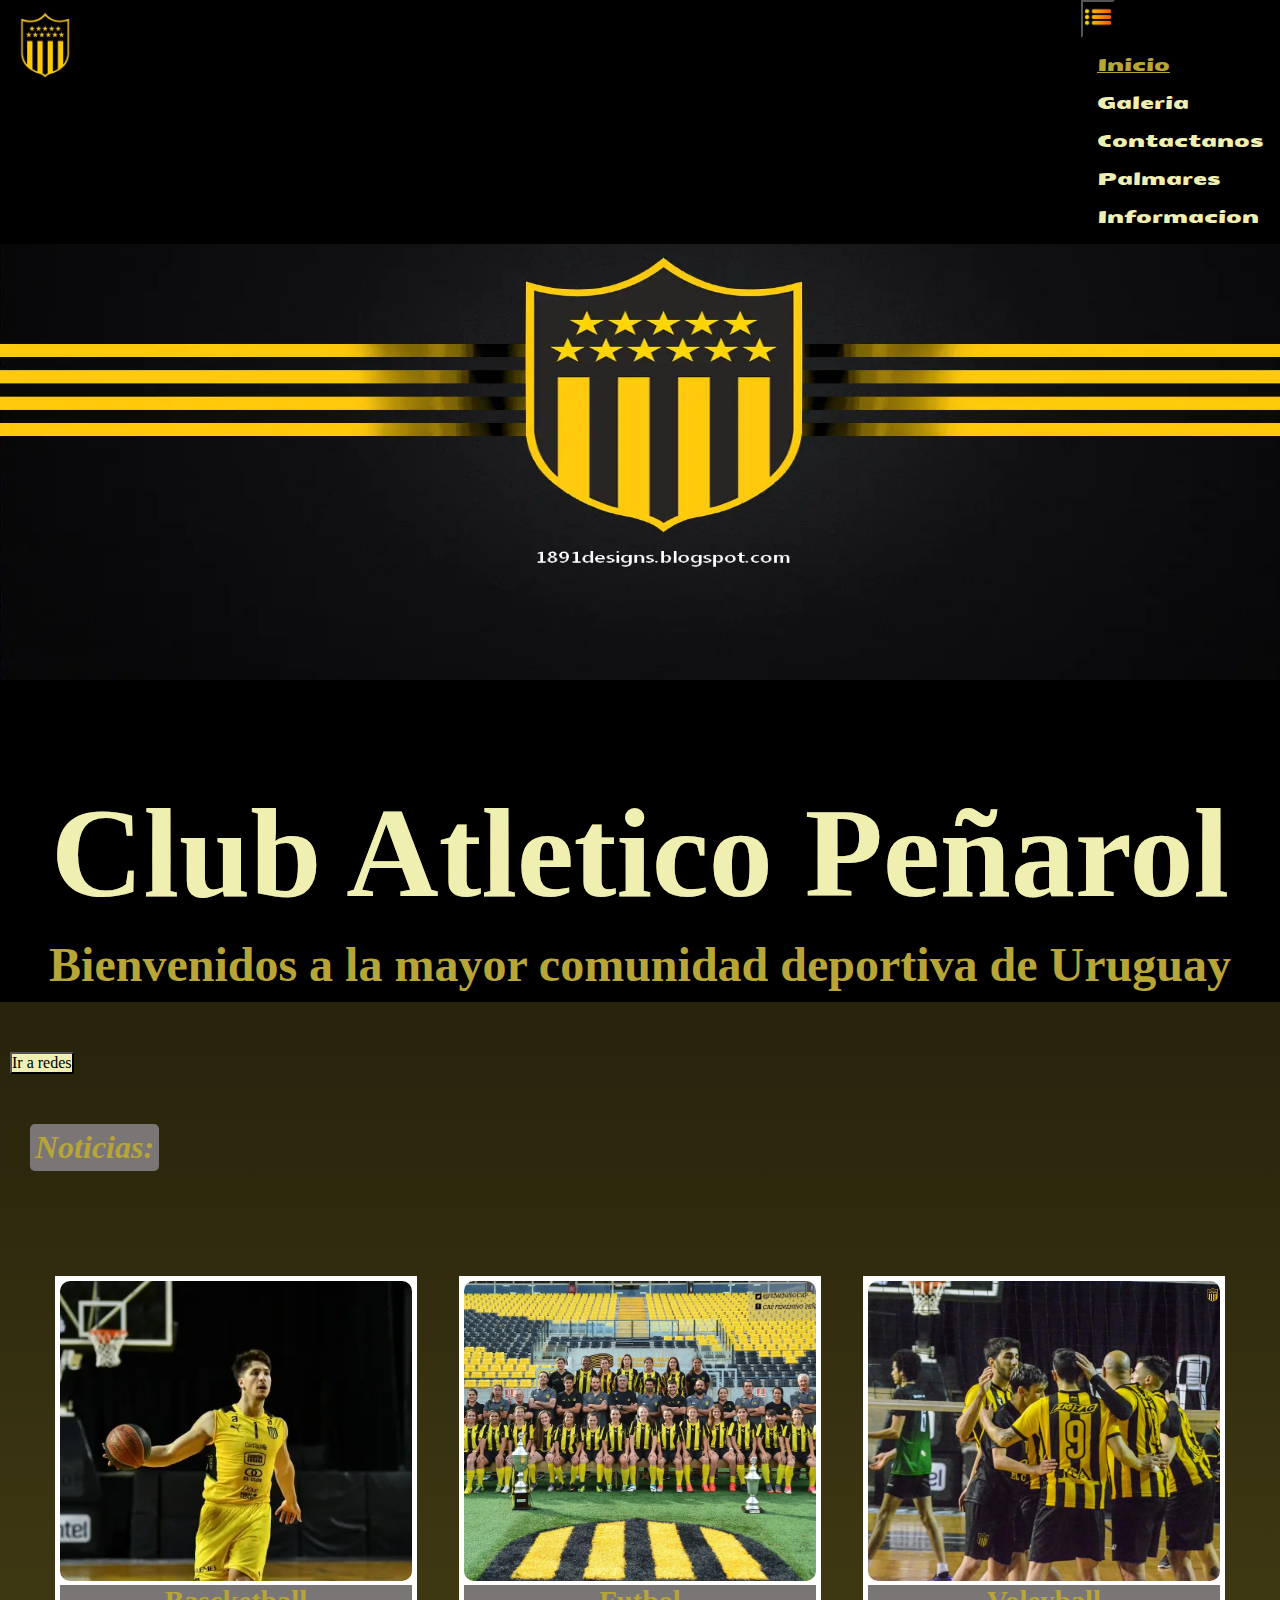
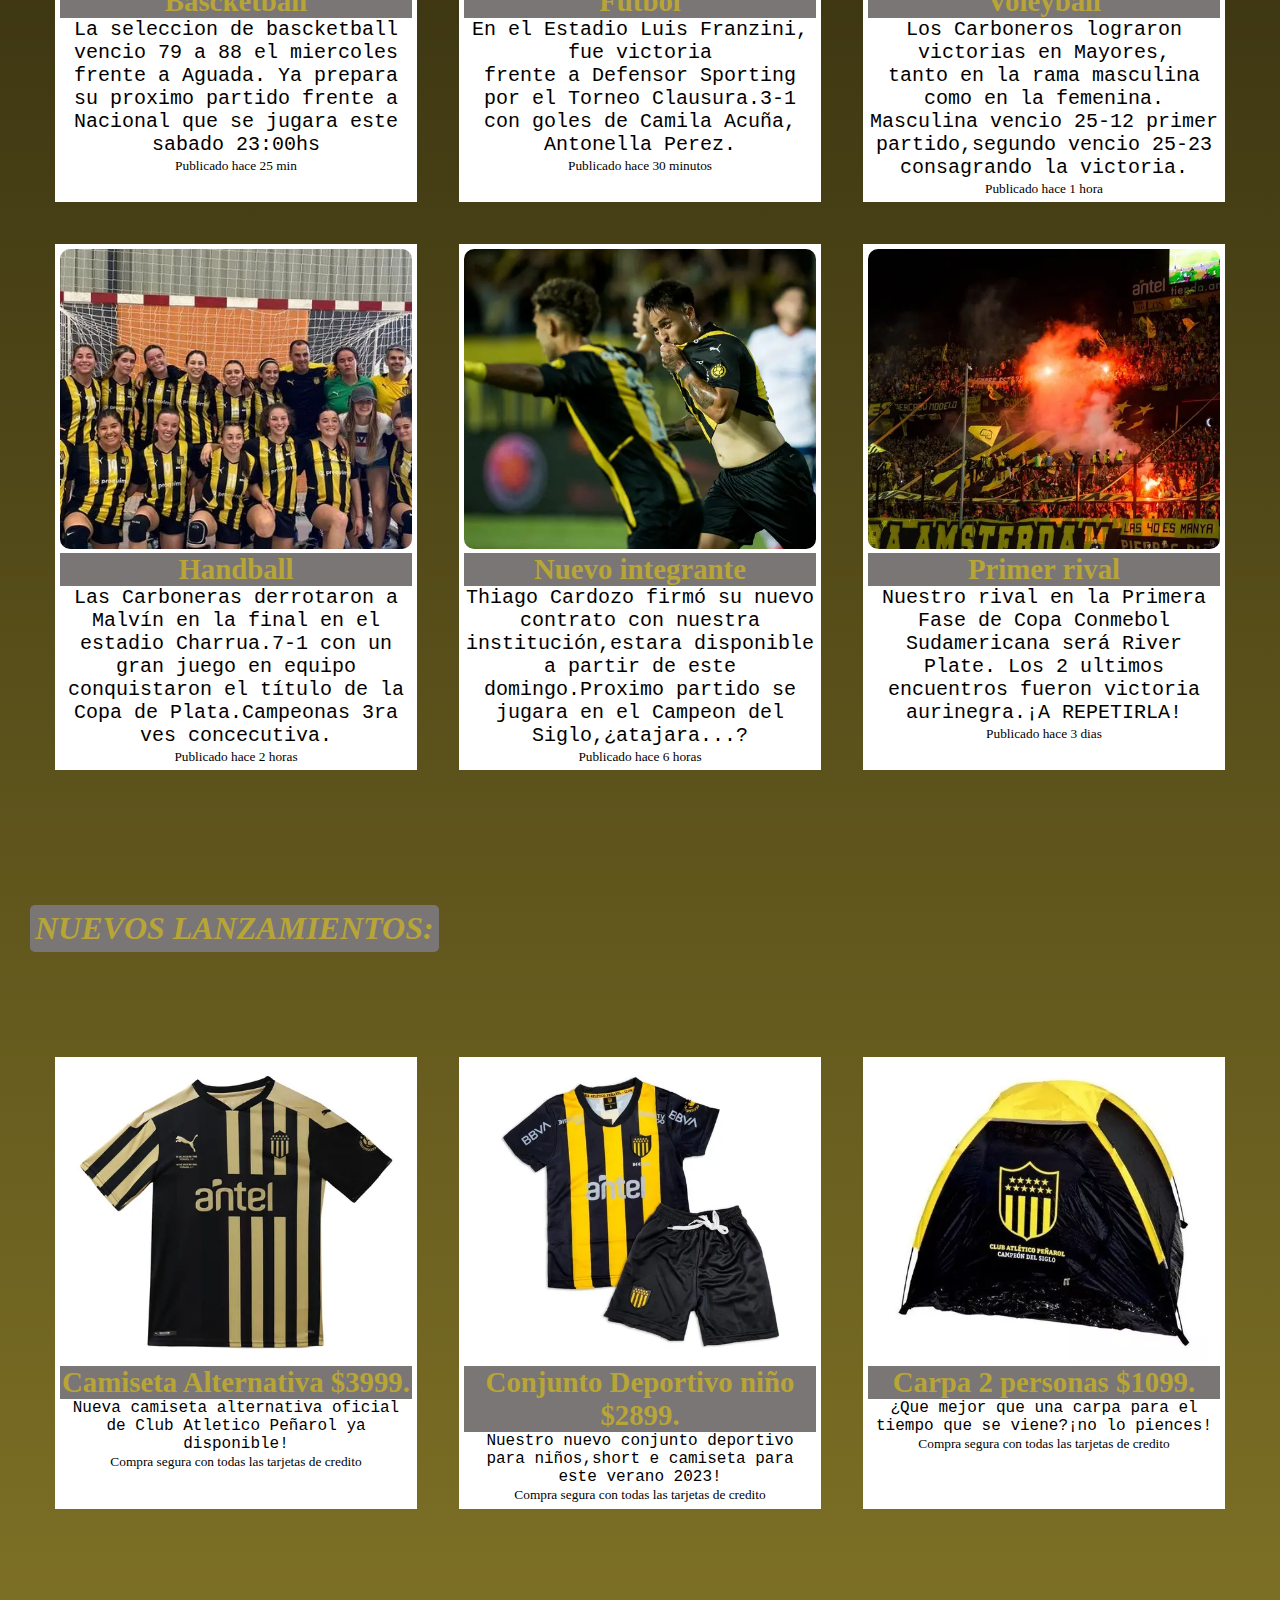
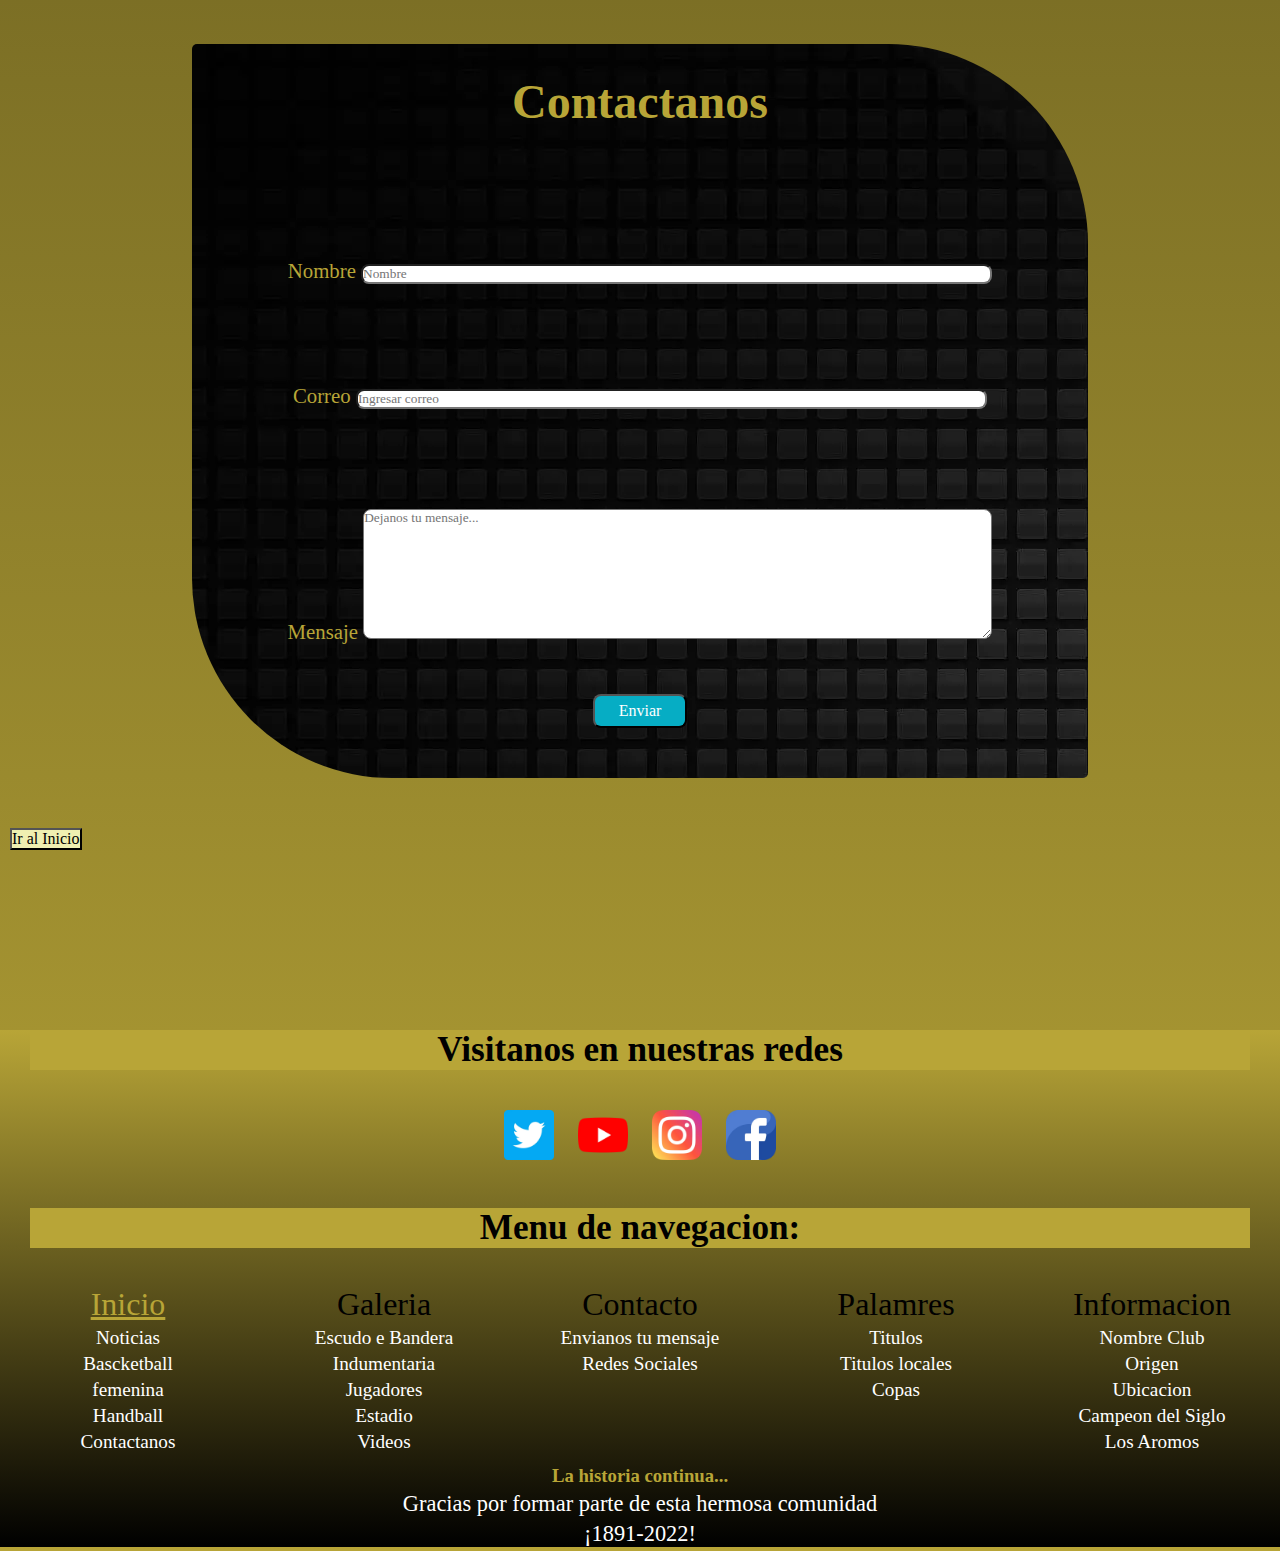
<file: index.html>
<!DOCTYPE html>
<html lang="es">
<head>
    <meta charset="UTF-8">
    <meta http-equiv="X-UA-Compatible" content="IE=edge">
    <meta name="viewport" content="width=device-width, initial-scale=1.0">
    <title>Incio |Club Atletico Peñarol ¡Campeon del Siglo!</title>
    <link href="https://cdn.jsdelivr.net/npm/bootstrap@5.3.0-alpha1/dist/css/bootstrap.min.css" rel="stylesheet" integrity="sha384-GLhlTQ8iRABdZLl6O3oVMWSktQOp6b7In1Zl3/Jr59b6EGGoI1aFkw7cmDA6j6gD" crossorigin="anonymous">
    <link rel="stylesheet" href="https://cdnjs.cloudflare.com/ajax/libs/animate.css/4.1.1/animate.min.css">
    <link rel="shortcut icon" href="multimedia/Imagenes/logo.webp">
    <link href="https://fonts.googleapis.com/css2?family=Chango&family=Seymour+One&display=swap" rel="stylesheet">
    <link rel="preconnect" href="https://fonts.googleapis.com">
    <link rel="stylesheet" href="css/style.css">
    <meta name="keywords" content="peñarol,c.a.p,campeon,siglo,noticias,comunidad,futbol,bascketball,Handball,Voleyball,masculino,femenino,eventos,contactanos,envianos,nuevos,fichajes,renovaciones">
    <meta name="description" content="Peñarol club que ha ganado más titulos profesionales en Uruguay,con 40 torneos. Asimismo, es quien más campeonatos de Primera División ha ganado en la historia del fútbol uruguayo.">
</head>
<body>
    <header>
        <a href="index.html"><img src="multimedia/Imagenes/logo.webp" alt="logo_pagina" id="logotipo" title="Club Atletico Peñarol"></a>
        <nav class="navbar navbar-expand-lg bg-body-tertiary nav__principal">
            <div class="span">
                <button class="navbar-toggler" type="button" data-bs-toggle="collapse" data-bs-target="#navbarNav" aria-controls="navbarNav" aria-expanded="false" aria-label="Toggle navigation">
                <span class="navbar-toggler-icon"><img src="multimedia/Logos/lista.webp" alt="menu"></span>
            </button>
            <div class="collapse navbar-collapse" id="navbarNav">
                <ul class="navbar-nav animate__animated animate__zoomIn">
                <li class="nav-item">
                    <a class="nav-link active" aria-current="page" href="index.html">Inicio</a>
                </li>
                <li class="nav-item">
                    <a class="nav-link" href="peges/galeria.html">Galeria</a>
                </li>
                <li class="nav-item">
                    <a class="nav-link" href="peges/contacto.html">Contactanos</a>
                </li>
                <li class="nav-item">
                    <a class="nav-link" href="peges/palmares.html">Palmares</a>
                </li>
                <li class="nav-item">
                    <a class="nav-link" href="peges/informacion.html">Informacion</a>
                </li>
            </ul>
            </div>
            </div>
        </nav>
    </header> 
    <div id="scroll">
        <ul>
            <li><img src="multimedia/Imagenes/penarol-flyer.webp" alt="penarol"></li>
            <li><img src="multimedia/Imagenes/horizontalestadiocapgirado.webp" alt="estadiohorizontal"></li>
            <li><img src="multimedia/Imagenes/imagenprinciopal.webp" alt="estadio"></li>
            <li><img src="multimedia/Imagenes/alternativacamiseta.webp" alt="camiseta-alternativa"></li>
        </ul>
    </div>
    <main>
        <section class="encabezado">
            <article class="encabezado__articulo wow animate__animated animate__zoomIn">
            <h1 class="encabezado__titulo degradado">Club Atletico Peñarol</h1>
                <h2 class="encabezado__complemento"><strong>Bienvenidos a la mayor comunidad deportiva de Uruguay</strong></h2>
            </article>
        </section>
        <div>
            <button type="button" class="btn btn-warning button__arriba"><a href="#footer">Ir a redes</a></button>
        </div>
        <section class="noticias">
            <h2><em> Noticias:</em></h2>
                <div class=" card-group">
                    <div class="card">
                        <img src="multimedia/Imagenes/bascketball.webp"class="card-img-top" alt="basquet" title="Bascketball">
                        <div class="card-body">
                            <h5 class="card-title">Bascketball</h5>
                            <p class="card-text">La seleccion de bascketball vencio 79 a 88 el miercoles frente a Aguada. Ya prepara su proximo partido frente a Nacional que se jugara este sabado 23:00hs </p>
                        </div>
                    <div class="card-footer">
                        <small class="text-muted">Publicado hace 25 min</small>
                    </div>
                </div>
                <div class="card">
                    <img src="multimedia/Imagenes/femenino.webp" class="card-img-top" alt="foto_femenino">
                        <div class="card-body">
                        <h5 class="card-title">Futbol</h5>
                        <p class="card-text">En el Estadio Luis Franzini, fue victoria <br> frente a Defensor Sporting por el Torneo Clausura.3-1 con goles de Camila Acuña, Antonella Perez.</p>
                </div>
                <div class="card-footer">
                        <small class="text-muted">Publicado hace 30 minutos</small>
                    </div>
                </div>
                <div class="card">
                    <img src="multimedia/Imagenes/VOLEYBALL.webp" class="card-img-top" alt="Voleyball">
                <div class="card-body">
                    <h5 class="card-title">Voleyball</h5>
                    <p class="card-text">Los Carboneros lograron victorias en Mayores, <br> tanto en la rama masculina como en la femenina. Masculina vencio 25-12 primer partido,segundo vencio 25-23 consagrando la victoria.</p>
                </div>
                <div class="card-footer">
                    <small class="text-muted">Publicado hace 1 hora</small>
                </div>
            </div>
            <div class="card">
                <img src="multimedia/Imagenes/hanball.webp" class="card-img-top" alt="Plantel femenino">
            <div class="card-body">
                <h5 class="card-title">Handball</h5>
                <p class="card-text">Las Carboneras derrotaron a Malvín en la final en el estadio Charrua.7-1 con un gran juego en equipo conquistaron el título de la Copa de Plata.Campeonas 3ra ves concecutiva. </p>
            </div>
            <div class="card-footer">
                <small class="text-muted">Publicado hace 2 horas</small>
            </div>
            </div>
            <div class="card">
                <img src="multimedia/Imagenes/25757 lalala.webp" class="card-img-top" alt="Thiago">
            <div class="card-body">
                <h5 class="card-title">Nuevo integrante</h5>
                <p class="card-text">Thiago Cardozo firmó su nuevo contrato con nuestra institución,estara disponible a partir de este domingo.Proximo partido se jugara en el Campeon del Siglo,¿atajara...?</p>
            </div>
            <div class="card-footer">
                <small class="text-muted">Publicado hace 6 horas</small>
            </div>
            </div>
            <div class="card">
                <img src="multimedia/Imagenes/25775iaisais.webp" class="card-img-top" alt="Peñarol-River">
            <div class="card-body">
                <h5 class="card-title">Primer rival</h5>
                <p class="card-text">Nuestro rival en la Primera Fase de Copa Conmebol Sudamericana será River Plate. Los 2 ultimos encuentros fueron victoria aurinegra.¡A REPETIRLA!</p>
            </div>
            <div class="card-footer">
                <small class="text-muted">Publicado hace 3 dias</small>
            </div>
        </section>
        <section class="lanzamientos">
            <h2><em>NUEVOS LANZAMIENTOS:</em></h2>
            <div class="card-productos">
                <div class="card mb-3" style="max-width: 540px;">
                    <div class="row g-0">
                        <div class="col-md-4">
                            <img src="multimedia/Imagenes/D_NQ_NP_838492-MLU50863731982_072022-O.webp" class="img-fluid rounded-start" alt="...">
                        </div>
                        <div class="col-md-8">
                            <div class="card-body">
                            <h5 class="card-title">Camiseta Alternativa $3999.</h5>
                            <p class="card-text">Nueva camiseta alternativa oficial de Club Atletico Peñarol ya disponible!</p>
                            <p class="card-text"><small class="text-muted">Compra segura con todas las tarjetas de credito</small></p>
                            </div>
                        </div>
                    </div>
                </div>
                <div class="card mb-3 card" style="max-width: 540px;">
                    <div class="row g-0">
                        <div class="col-md-4">
                            <img src="multimedia/Imagenes/D_NQ_NP_982191-MLU53071818801_122022-O.webp" class="img-fluid rounded-start" alt="...">
                        </div>
                        <div class="col-md-8">
                            <div class="card-body">
                                <h5 class="card-title">Conjunto Deportivo niño $2899.</h5>
                                <p class="card-text">Nuestro nuevo conjunto deportivo para niños,short e camiseta para este verano 2023! </p>
                                <p class="card-text"><small class="text-muted">Compra segura con todas las tarjetas de credito</small></p>
                            </div>
                        </div>
                    </div>
                </div>
            <div class="card mb-3" style="max-width: 540px;">
                <div class="row g-0">
                    <div class="col-md-4">
                        <img src="multimedia/Imagenes/D_NQ_NP_772650-MLU46482443022_062021-O.webp" class="img-fluid rounded-start" alt="...">
                    </div>
                        <div class="col-md-8">
                            <div class="card-body">
                            <h5 class="card-title">Carpa 2 personas $1099.</h5>
                            <p class="card-text">¿Que mejor que una carpa para el tiempo que se viene?¡no lo piences!</p>
                            <p class="card-text"><small class="text-muted">Compra segura con todas las tarjetas de credito</small></p>
                        </div>
                    </div>
                </div>
            </div>
        </div>
        </section>
    </main>    
    <section class="formulario">
    <h2 id="formulario__h2">Contactanos</h2>
        <form action="">
            <div class="formulario__nombre">
                <label for="nombre">Nombre</label>
                <input type="text" name="" placeholder="Nombre" id="nombre" required>
            </div>
            <div class="formulario__correo">
                <label for="correo">Correo</label>
                <input type="email" name="correo" id="correo" placeholder="Ingresar correo" required>
            </div>
            <div class="formulario__mensaje">
                <label for="textarea" id="mensaje">Mensaje</label>
                <textarea name="textarea" value="enviar" id="textarea" cols="20" rows="8" placeholder="Dejanos tu mensaje..." required></textarea>
            </div>
            <div>    
                <input class="btn btn-primary" type="submit" value="Enviar" id="Enviar">
            </div>
        </form>
    </section>
    <div class="button">
        <button type="button" class="btn btn-warning button__arriba"><a href="#scroll">Ir al Inicio</a></button>
    </div>
    <footer id="footer">
        <h2>Visitanos en nuestras redes</h2>
            <a href="https://twitter.com/OficialCAP"><img src="multimedia/Logos/gorjeo.webp" alt="twiter-logo" title="Twitter"></a>
            <a href="https://www.youtube.com/@futbolalopenarol3505"><img src="multimedia/Logos/youtube.webp" alt="logo-youtube" title="Youtube"></a>
            <a href="https://www.instagram.com/oficialcap/?hl=es-la"><img src="multimedia/Logos/instagram.webp" alt="Logo-instagram" title="Instagram"></a>
            <a href="https://es-la.facebook.com/OficialCAP/"><img src="multimedia/Logos/facebook.webp" alt="logo-facebook" title="Facebook"></a>
            <nav class="footer__nav"  >
                <h2>Menu de navegacion:</h2>
                    <ul>
                        <li><a href="index.html" class="active">Inicio</a>
                            <p>Noticias</p>
                            <p>Bascketball</p>
                            <p>femenina</p>
                            <p>Handball</p>
                            <p>Contactanos</p>
                        </li>
                        <li><a href="peges/galeria.html">Galeria</a>
                            <p>Escudo e Bandera</p>
                            <p>Indumentaria</p>
                            <p>Jugadores</p>
                            <p>Estadio</p>
                            <p>Videos</p>
                        </li>
                        <li><a href="peges/contacto.html">Contacto</a>
                            <p>Envianos tu mensaje</p>
                            <p>Redes Sociales</p>
                        </li>
                        <li><a href="peges/palmares.html">Palamres</a>
                            <p>Titulos</p>
                            <p>Titulos locales</p>
                            <p>Copas</p>
                        </li>
                        <li><a href="peges/informacion.html">Informacion</a>
                            <p>Nombre Club</p>
                            <p>Origen</p>
                            <p>Ubicacion</p>
                            <p>Campeon del Siglo</p>
                            <p>Los Aromos</p>
                        </li>
                    </ul>
            </nav>
                <h3>La historia continua...</h3>
                <p>Gracias por formar parte de esta hermosa comunidad</p>
                <p>¡1891-2022!</p>
    </footer>
        <script src="https://cdnjs.cloudflare.com/ajax/libs/wow/1.1.2/wow.min.js"></script>
        <script>
    new WOW().init();
    </script> 
    <script src="https://cdn.jsdelivr.net/npm/bootstrap@5.3.0-alpha1/dist/js/bootstrap.bundle.min.js" integrity="sha384-w76AqPfDkMBDXo30jS1Sgez6pr3x5MlQ1ZAGC+nuZB+EYdgRZgiwxhTBTkF7CXvN" crossorigin="anonymous">
    </script>
</body>
</html>
</file>
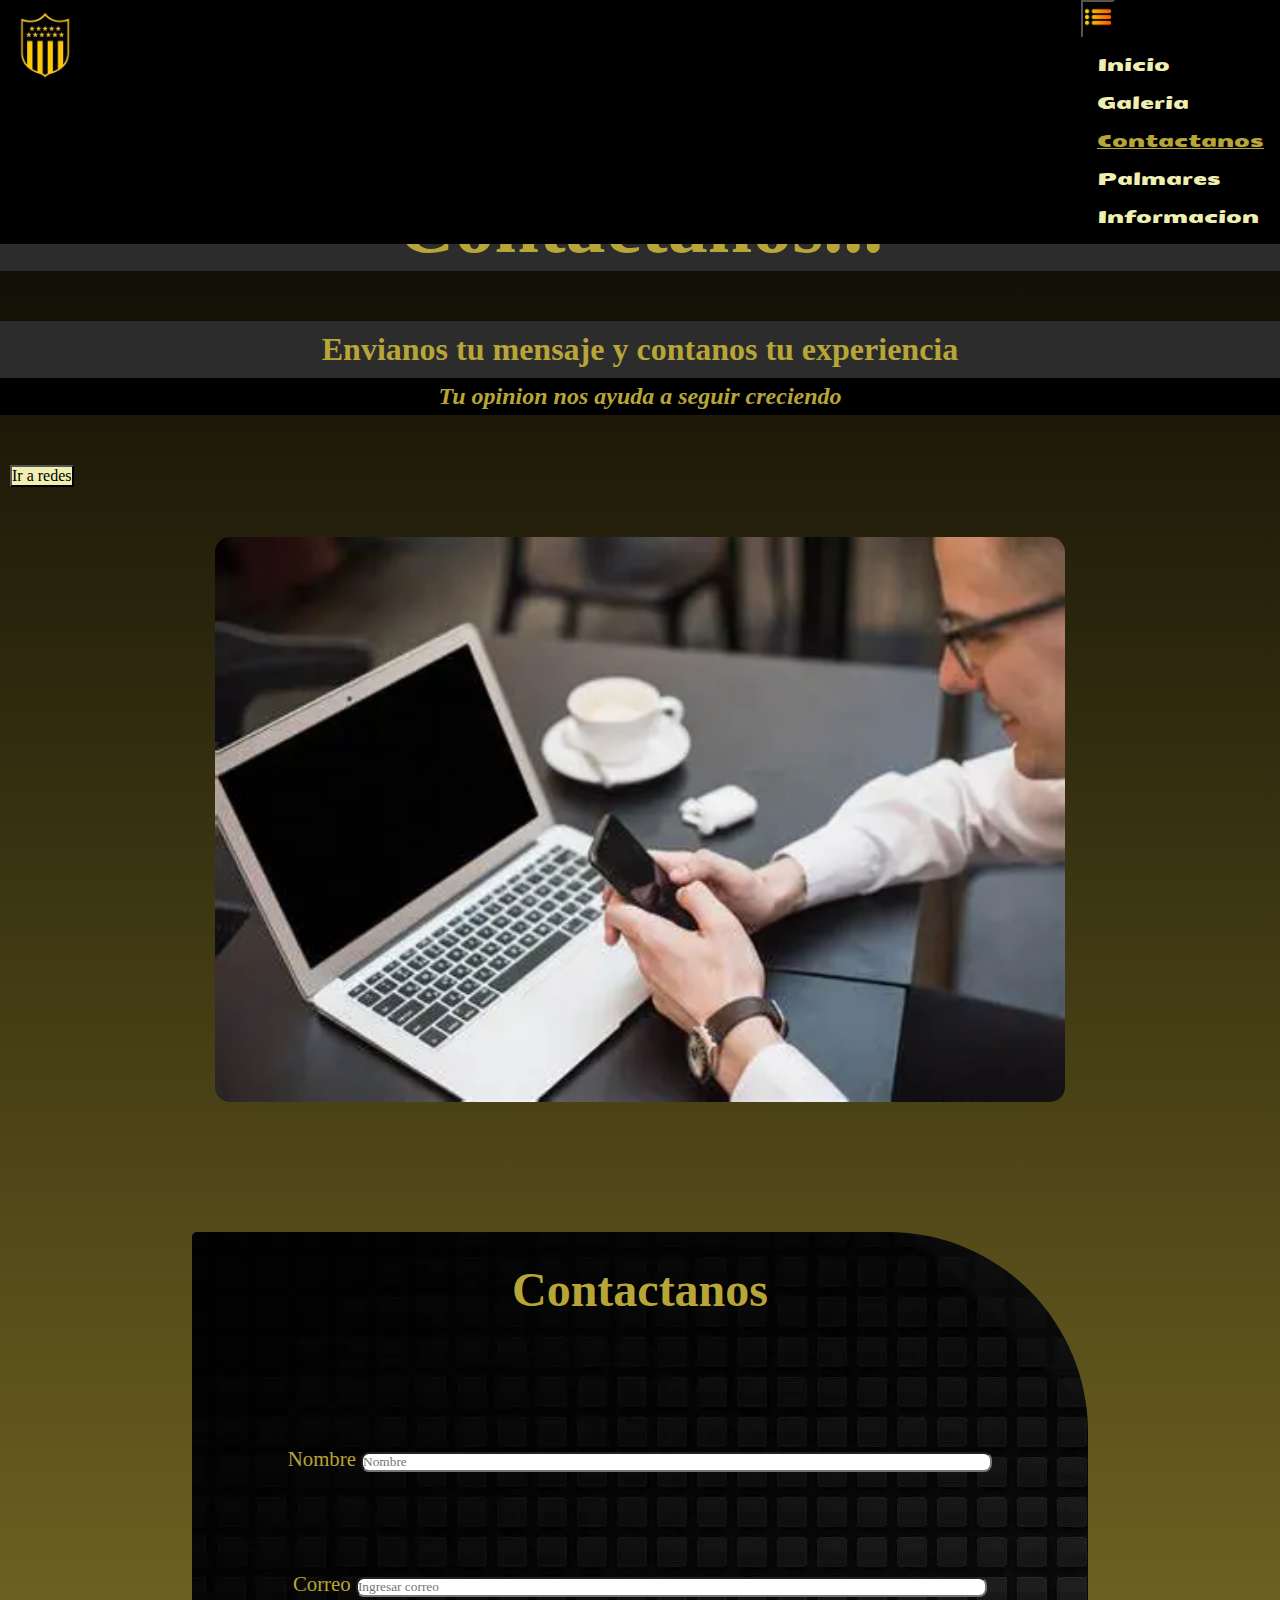
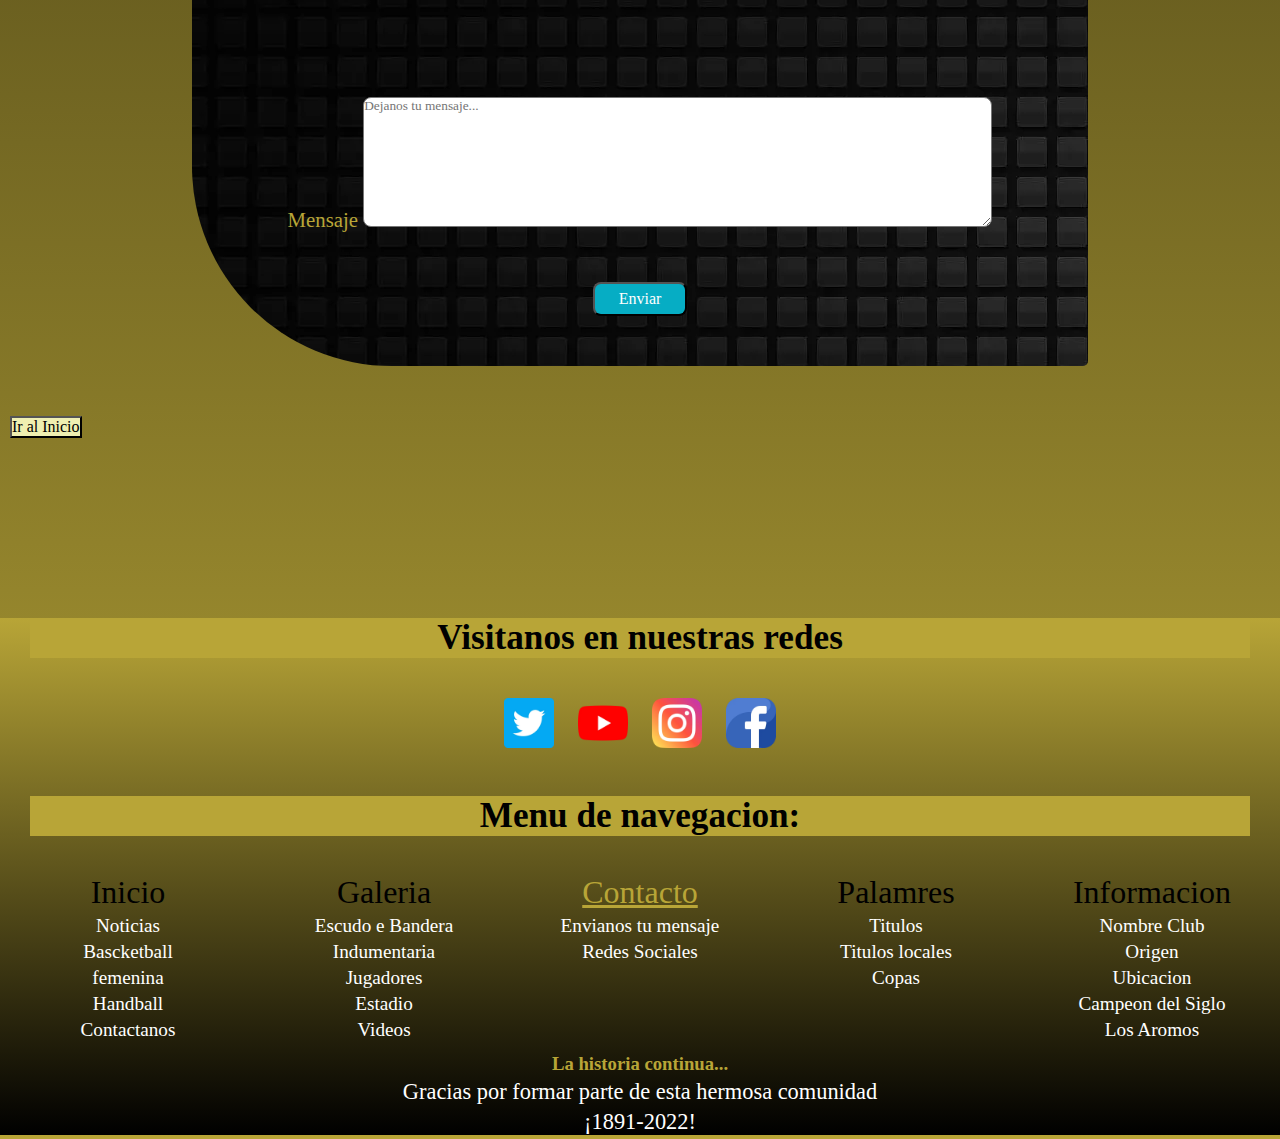
<file: peges/contacto.html>
<!DOCTYPE html>
<html lang="es">
<head>
    <meta charset="UTF-8">
    <meta http-equiv="X-UA-Compatible" content="IE=edge">
    <meta name="viewport" content="width=device-width, initial-scale=1.0">
    <title>Contactos |Club Atletico Peñarol ¡Campeon del Siglo!</title>
    <link href="https://cdn.jsdelivr.net/npm/bootstrap@5.3.0-alpha1/dist/css/bootstrap.min.css" rel="stylesheet" integrity="sha384-GLhlTQ8iRABdZLl6O3oVMWSktQOp6b7In1Zl3/Jr59b6EGGoI1aFkw7cmDA6j6gD" crossorigin="anonymous">
    <link rel="stylesheet" href="https://cdnjs.cloudflare.com/ajax/libs/animate.css/4.1.1/animate.min.css">
    <link rel="shortcut icon" href="../multimedia/Imagenes/logo.webp">
    <link rel="preconnect" href="https://fonts.googleapis.com">
    <link href="https://fonts.googleapis.com/css2?family=Chango&family=Seymour+One&display=swap" rel="stylesheet">
    <link rel="stylesheet" href="../css/style.css">
    <meta name="description" content="Envianos tu mensaje via correo!Puede contactar a Club Atlético Peñarol por teléfono a 092 989 814.Tambien puedes contactarnos mediantes nuestras Redes Sociales.">
    <meta name="keywords" content="contactanos,contacto,mensaje,enviar,consultar,correo,redes,redes-sociales,facebook,twitter,instagram,youtube,comunidad,comunicacion,respuesta,consulta,email,whatsapp">
</head>
<body>
    <header>
        <a href="../index.html"><img src="../multimedia/Imagenes/logo.webp" alt="logo_pagina" id="logotipo" title="Club Atletico Peñarol" ></a>
        <nav class="navbar navbar-expand-lg bg-body-tertiary nav__principal">
        <div>
            <button class="navbar-toggler" type="button" data-bs-toggle="collapse" data-bs-target="#navbarNav" aria-controls="navbarNav" aria-expanded="false" aria-label="Toggle navigation">
                <span class="navbar-toggler-icon"><img src="../multimedia/Logos/lista.webp" alt="menu" width="30px"></span>
            </button>
            <div class="collapse navbar-collapse" id="navbarNav">
                <ul class="navbar-nav animate__animated animate__zoomIn">
                <li class="nav-item">
                    <a class="nav-link" aria-current="page" href="../index.html">Inicio</a>
                </li>
                <li class="nav-item">
                    <a class="nav-link" href="galeria.html">Galeria</a>
                </li>
                <li class="nav-item">
                    <a class="nav-link active" href="contacto.html">Contactanos</a>
                </li>
                <li class="nav-item">
                    <a class="nav-link" href="palmares.html">Palmares</a>
                </li>
                <li class="nav-item">
                    <a class="nav-link" href="informacion.html">Informacion</a>
                </li>
            </ul>
            </div>
            </div>
        </nav>
    </header>
    <main>
        <section class="contactanos" id="inicio">
            <h1 class="contactanos__title"><strong>Contactanos...</strong></h1>
            <h2><strong> Envianos tu mensaje y contanos tu experiencia</strong></h2>
            <h3><em> Tu opinion nos ayuda a seguir creciendo</em></h3>
            <button type="button" class="btn btn-warning button__arriba"><a href="#footer">Ir a redes</a></button>
            <img src="../multimedia/Imagenes/OIP.webp" alt="imagen de contacto" title="Envianos tu mensaje">
        </section>
        <section class="formulario">
            <h2 id="formulario__h2">Contactanos</h2>
                <form action="">
                    <div class="formulario__nombre">
                        <label for="nombre">Nombre</label>
                        <input type="text" name="" placeholder="Nombre" id="nombre" required>
                    </div>
                    <div class="formulario__correo">
                        <label for="correo">Correo</label>
                        <input type="email" name="correo" id="correo" placeholder="Ingresar correo" required>
                    </div>
                    <div class="formulario__mensaje">
                        <label for="textarea" id="mensaje">Mensaje</label>
                        <textarea name="textarea" value="enviar" id="textarea" cols="20" rows="8" placeholder="Dejanos tu mensaje..." required></textarea>
                    </div>
                    <div> 
                        <input class="btn btn-primary" type="submit" value="Enviar" id="Enviar">
                    </div>
                </form>
        </section>
    </main>    
    <div class="button">
            <button type="button" class="btn btn-warning button__arriba"><a href="#inicio">Ir al Inicio</a></button>
    </div>
    <footer id="footer">
        <h2>Visitanos en nuestras redes</h2>
        <a href="https://twitter.com/OficialCAP"><img src="../multimedia/Logos/gorjeo.webp" alt="twiter-logo" title="Twitter"></a>
        <a href="https://www.youtube.com/@futbolalopenarol3505"><img src="../multimedia/Logos/youtube.webp" alt="logo-youtube" title="Youtube"></a>
        <a href="https://www.instagram.com/oficialcap/?hl=es-la"><img src="../multimedia/Logos/instagram.webp" alt="Logo-instagram" title="Instagram"></a>
        <a href="https://es-la.facebook.com/OficialCAP/"><img src="../multimedia/Logos/facebook.webp" alt="logo-facebook" title="Facebook"></a>
        <nav class="footer__nav">
            <h2>Menu de navegacion:</h2>
            <ul>
                <li><a href="../index.html" >Inicio</a>
                    <p>Noticias</p>
                    <p>Bascketball</p>
                    <p>femenina</p>
                    <p>Handball</p>
                    <p>Contactanos</p>
                </li>
                <li><a href="galeria.html" >Galeria</a>
                    <p>Escudo e Bandera</p>
                    <p>Indumentaria</p>
                    <p>Jugadores</p>
                    <p>Estadio</p>
                    <p>Videos</p>
                </li>
                <li><a href="contacto.html" class="active">Contacto</a>
                    <p>Envianos tu mensaje</p>
                    <p>Redes Sociales</p>
                </li>
                <li><a href="palmares.html">Palamres</a>
                    <p>Titulos</p>
                    <p>Titulos locales</p>
                    <p>Copas</p>
                </li>
                <li><a href="informacion.html">Informacion</a>
                    <p>Nombre Club</p>
                    <p>Origen</p>
                    <p>Ubicacion</p>
                    <p>Campeon del Siglo</p>
                    <p>Los Aromos</p>
                </li>
            </ul>
        </nav>
            <h3>La historia continua...</h3>
            <p>Gracias por formar parte de esta hermosa comunidad</p>
            <p>¡1891-2022!</p>
    </footer>
    <script src="https://cdnjs.cloudflare.com/ajax/libs/wow/1.1.2/wow.min.js"></script>
    <script>
    new WOW().init();
    </script>
    <script src="https://cdn.jsdelivr.net/npm/bootstrap@5.3.0-alpha1/dist/js/bootstrap.bundle.min.js" integrity="sha384-w76AqPfDkMBDXo30jS1Sgez6pr3x5MlQ1ZAGC+nuZB+EYdgRZgiwxhTBTkF7CXvN" crossorigin="anonymous">
    </script>
</body>
</html>
</file>
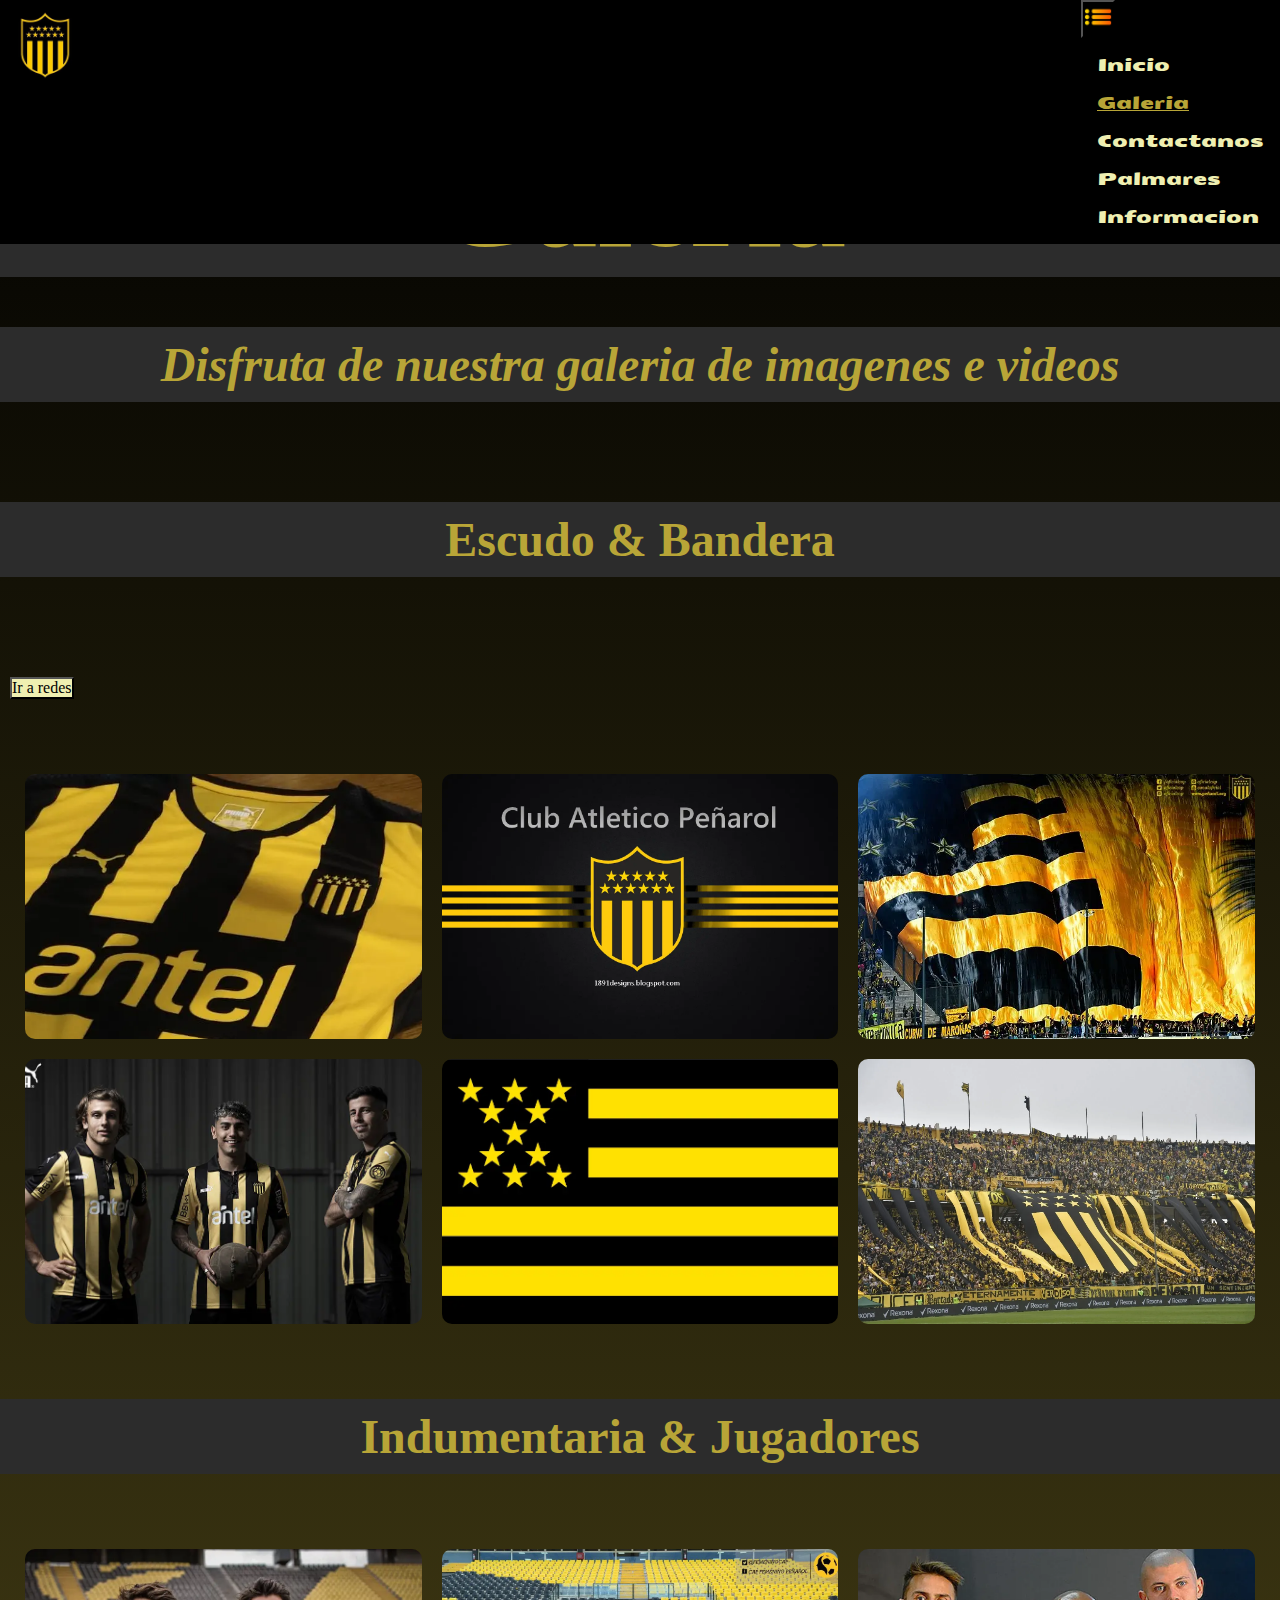
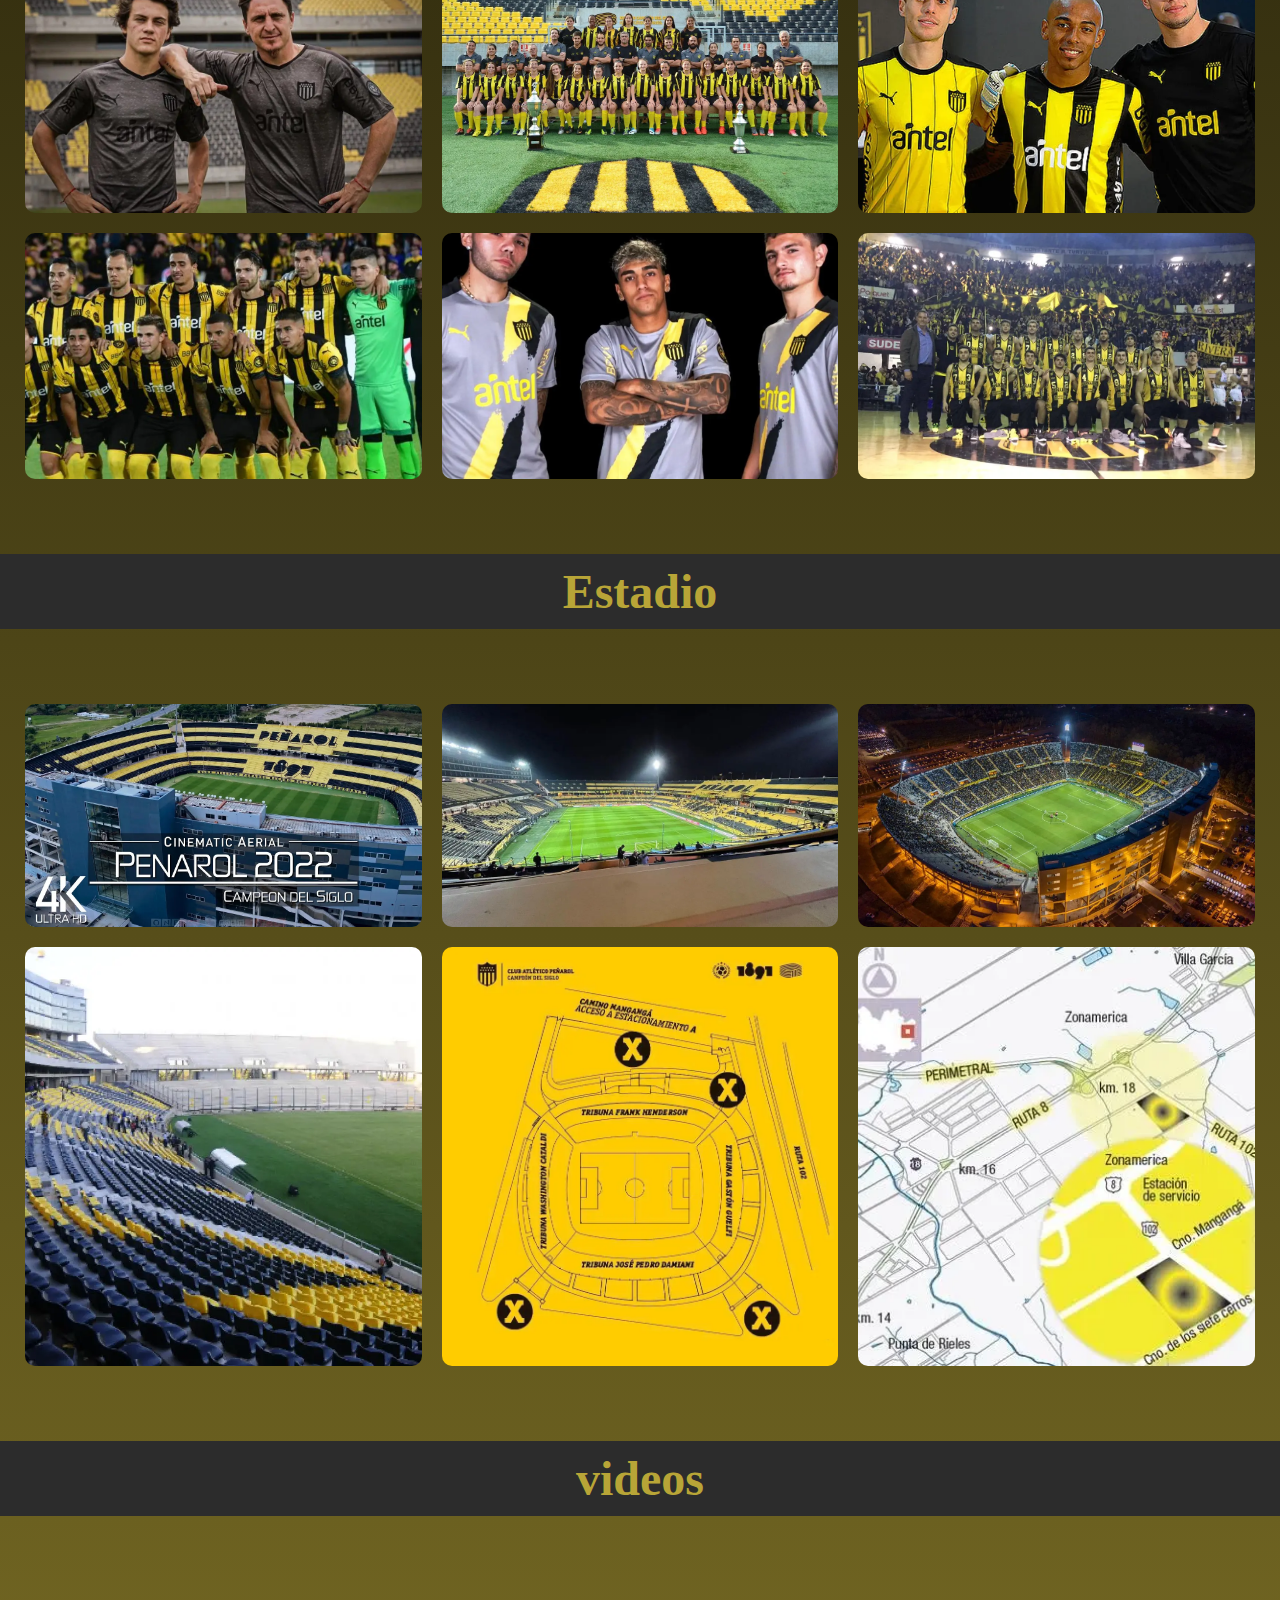
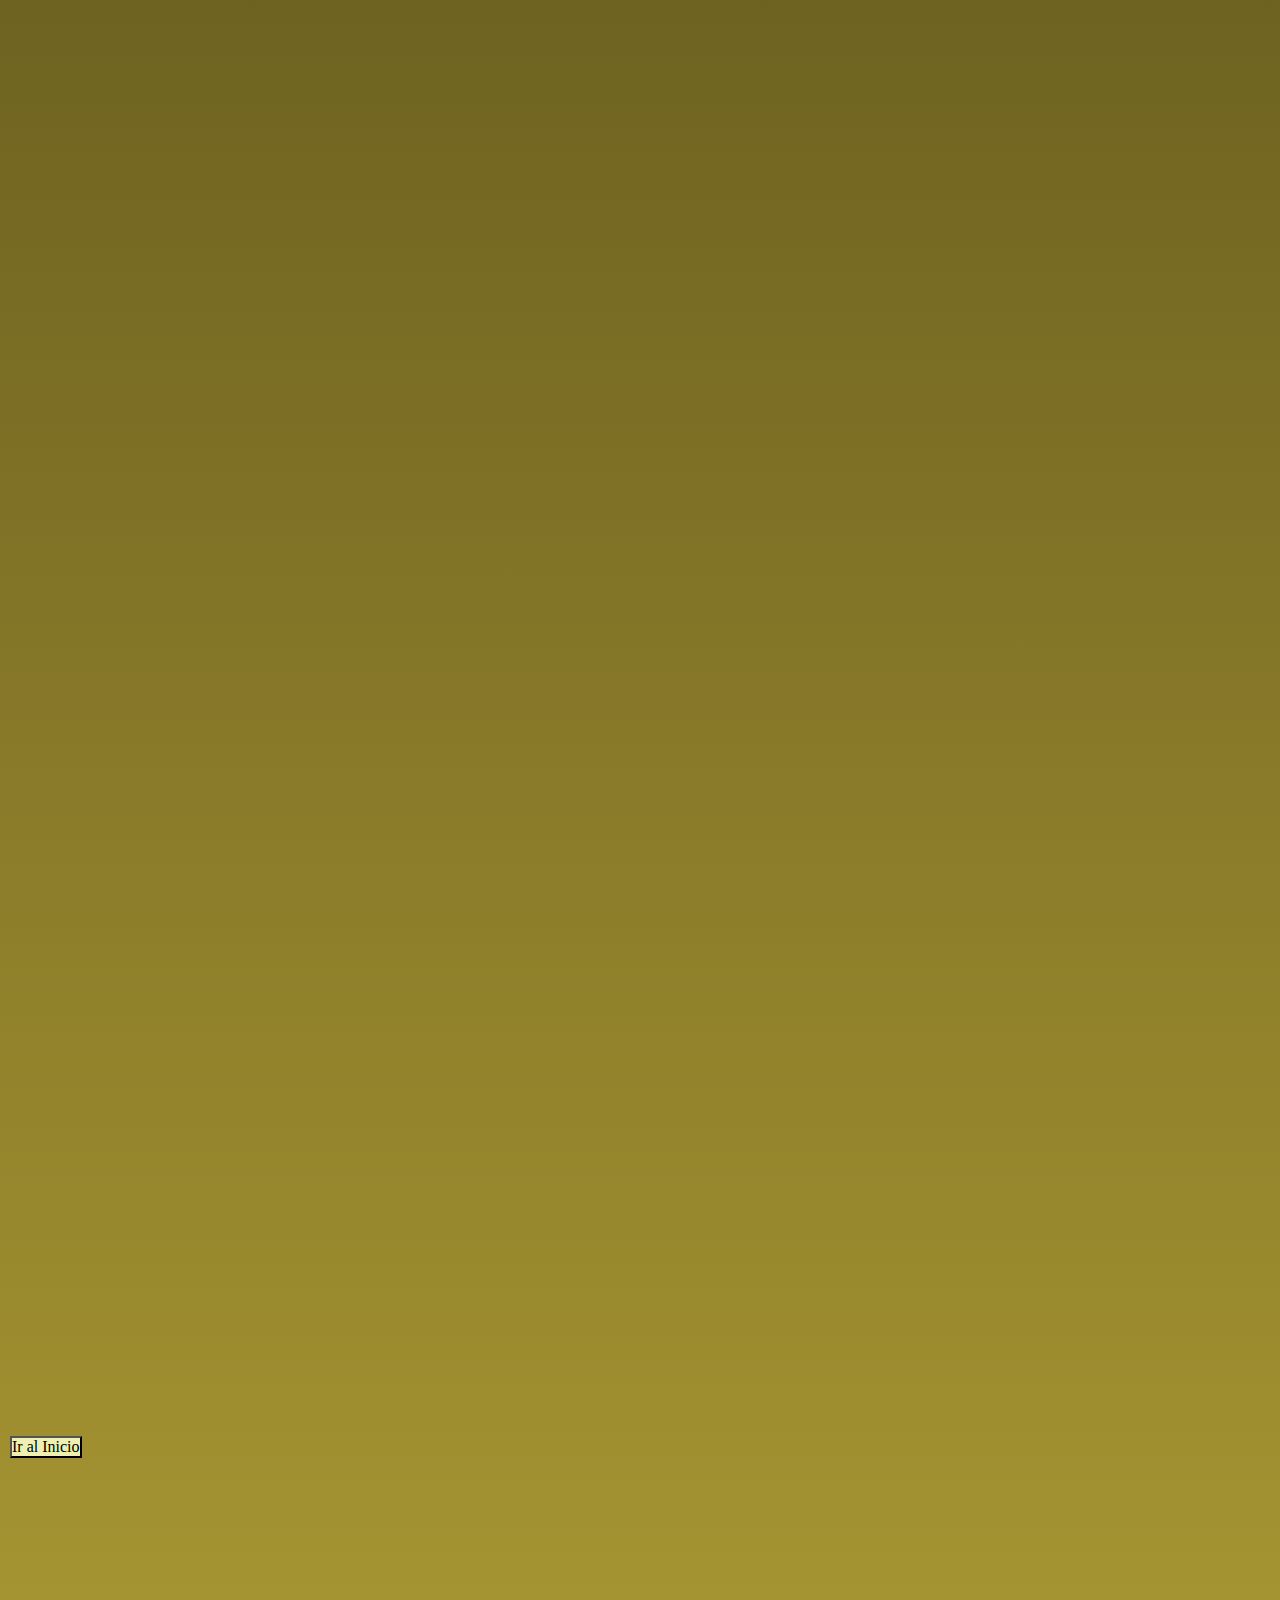
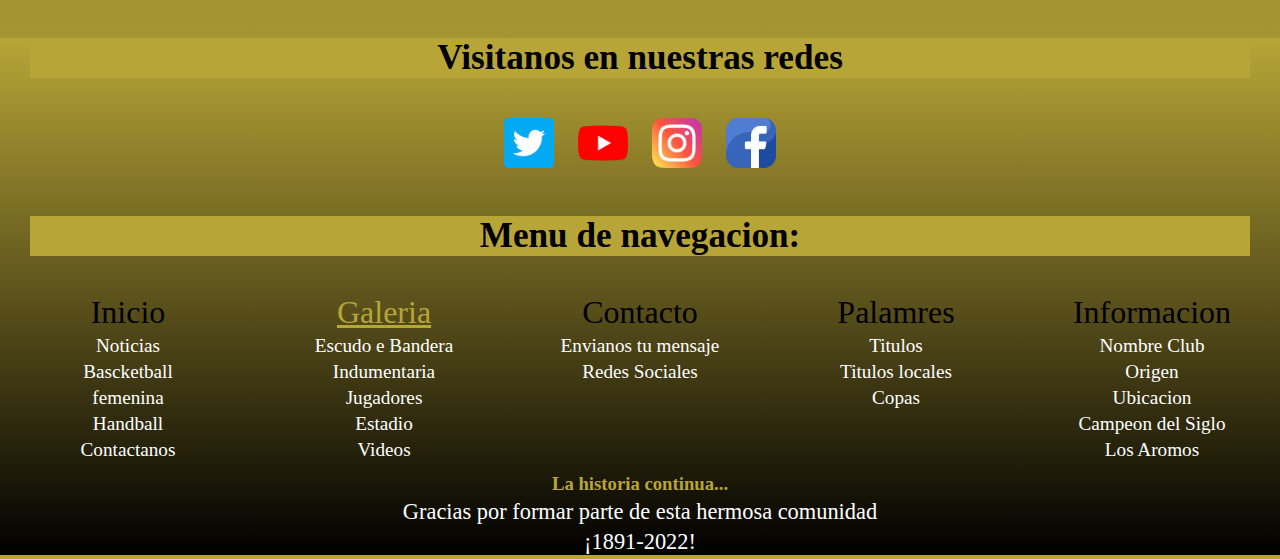
<file: peges/galeria.html>
<!DOCTYPE html>
<html lang="es">
<head>
    <meta charset="UTF-8">
    <meta http-equiv="X-UA-Compatible" content="IE=edge">
    <meta name="viewport" content="width=device-width, initial-scale=1.0">
    <title>Galeria |Club Atletico Peñarol ¡Campeon del Siglo!</title>
    <link href="https://cdn.jsdelivr.net/npm/bootstrap@5.3.0-alpha1/dist/css/bootstrap.min.css" rel="stylesheet" integrity="sha384-GLhlTQ8iRABdZLl6O3oVMWSktQOp6b7In1Zl3/Jr59b6EGGoI1aFkw7cmDA6j6gD" crossorigin="anonymous">
    <link rel="stylesheet" href="https://cdnjs.cloudflare.com/ajax/libs/animate.css/4.1.1/animate.min.css">
    <link rel="shortcut icon" href="../multimedia/Imagenes/logo.webp">
    <link rel="preconnect" href="https://fonts.googleapis.com">
    <link href="https://fonts.googleapis.com/css2?family=Chango&family=Seymour+One&display=swap" rel="stylesheet">
    <link rel="stylesheet" href="../css/style.css">
    <meta name="description" content="bienvenido a nustra galeria de imagenes y videos! Imágenes de la barra brava Amsterdam y hinchada del club de fútbol Peñarol de Uruguay.Tambien imagenes de nuestra Bandera y Escudo">
    <meta name="keywords" content="galeria,imagenes,estadio,camisetas,fotos,jugadores,plantel,alternativa,camiseta,entrenamiento,fichajes,bandera,escudo,Indumentaria,videos,comercial,tibuna,hinchada">
<body>
    <header> 
        <a href="../index.html"><img src="../multimedia/Imagenes/logo.webp" alt="logo_pagina" id="logotipo" title="Club Atletico Peñarol" ></a>
        <nav class="navbar navbar-expand-lg bg-body-tertiary nav__principal">
            <div class="container-fluid">
            <button class="navbar-toggler" type="button" data-bs-toggle="collapse" data-bs-target="#navbarNav" aria-controls="navbarNav" aria-expanded="false" aria-label="Toggle navigation">
                <span class="navbar-toggler-icon"><img src="../multimedia/Logos/lista.webp" alt="menu" width="30px"></span>
            </button>
            <div class="collapse navbar-collapse" id="navbarNav">
                <ul class="navbar-nav animate__animated animate__zoomIn">
                <li class="nav-item">
                    <a class="nav-link" aria-current="page" href="../index.html">Inicio</a>
                </li>
                <li class="nav-item">
                    <a class="nav-link active" href="galeria.html">Galeria</a>
                </li>
                <li class="nav-item">
                    <a class="nav-link" href="contacto.html">Contactanos</a>
                </li>
                <li class="nav-item">
                    <a class="nav-link" href="palmares.html">Palmares</a>
                </li>
                <li class="nav-item">
                    <a class="nav-link" href="informacion.html">Informacion</a>
                </li>
            </ul>
            </div>
            </div>
        </nav>
    </header>
    <main>
        <section class="title__galeria" id="inicio">
            <h1 class="wow animate__animated animate__zoomIn"><strong>Galeria</strong></h1>
            <h2><em>Disfruta de nuestra galeria de imagenes e videos</em></h2>
            <h2>Escudo & Bandera</h2>
        </section>
        <div>
            <button type="button" class="btn btn-warning button__arriba"><a href="#footer">Ir a redes</a></button>
        </div>
        <section class="galeria">
            <img src="../multimedia/Imagenes/camiseta.webp" alt="camiseta" title="Camiseta">
            <img src="../multimedia/Imagenes/penarol-flyer.webp" alt="penarol" title="Escudo">
            <img src="../multimedia/Imagenes/bandera-2.webp" alt="bandera-2" title="Bandera flameando">
            <img src="../multimedia/Imagenes/camiseta-puma-penarol-130-anios-h.webp" alt="3-jugadores" title="Jugadores">
            <img src="../multimedia/Imagenes/Bandera-club-atletico-penarol.webp" alt="bandera-club" title="Bandera Peñarol">
            <img src="../multimedia/Imagenes/Penarol-vs-Nacional---DB-_031.webp" alt="escudo-estadio" title="Escudo estadio">
        </section>
        <section class="title__galeria">
            <h2>Indumentaria & Jugadores</h2>
        </section>
        <section class="galeria">   
            <img src="../multimedia/Imagenes/alternativa.webp" alt="camiseta-alternativa" title="Alternativa año 2020">
            <img src="../multimedia/Imagenes/femenino.webp" alt="Plantel-femenino" title="Plantel femenio de futbol">
            <img src="../multimedia/Imagenes/las3camisetas.webp" alt="camisetas-distintas" title="Camisetas año 2016">
            <img src="../multimedia/Imagenes/plantel.webp" alt="plantel-2" title="Plantel titular">
            <img src="../multimedia/Imagenes/camisetanueva.webp" alt="camiseta-alternativa" title="Alternativa año 2021">
            <img src="../multimedia/Imagenes/bascketball-plantel.webp" alt="plantel-bascketball" title="Plantel Bascketball">
        </section>
        <section class="title__galeria">
            <h2>Estadio</h2>
        </section>
        <section class="galeria">
            <img src="../multimedia/Imagenes/estadio-1.webp" alt="estadio" title="inaguracion estadio">
            <img src="../multimedia/Imagenes/estadio-21.webp" alt="estadio_2" title="partido amistoso">
            <img src="../multimedia/Imagenes/estadio-3.webp" alt="estadio-vista-noche" title="Vista noche">
            <img src="../multimedia/Imagenes/estadio-6.webp" alt="toma-dia" title="Toma fotografia de perfil">
            <img src="../multimedia/Imagenes/estadio-4.webp" alt="accesos" title="Entradas Campeon del Siglo">
            <img src="../multimedia/Imagenes/estadio-5.webp" alt="ubicacion" title="Ubicacion Estadio">
        </section>
        <section class="title__galeria">
            <h2>videos</h2>
        </section>
        <section class="galeria__videos">
            <iframe width="1237" height="696" src="https://www.youtube.com/embed/JAtoXDOGYDQ" title="Esta campaña volveremos a estar contigo" frameborder="0" allow="accelerometer; autoplay; clipboard-write; encrypted-media; gyroscope; picture-in-picture" allowfullscreen></iframe>
            <iframe width="1237" height="696" src="https://www.youtube.com/embed/ooZGGXEloVc" title="Lᴀ 🆕 ᴄᴀᴍɪsᴇᴛᴀ ᴅᴇ Pᴇɴ̃ᴀʀᴏʟ" frameborder="0" allow="accelerometer; autoplay; clipboard-write; encrypted-media; gyroscope; picture-in-picture" allowfullscreen></iframe>
        </section>
    </main>
    <div class="button">
        <button type="button" class="btn btn-warning button__arriba"><a href="#inicio">Ir al Inicio</a></button>
    </div>
    <footer id="footer">
        <h2>Visitanos en nuestras redes</h2>
        <a href="https://twitter.com/OficialCAP"><img src="../multimedia/Logos/gorjeo.webp" alt="twiter-logo" title="Twitter"></a>
        <a href="https://www.youtube.com/@futbolalopenarol3505"><img src="../multimedia/Logos/youtube.webp" alt="logo-youtube" title="Youtube"></a>
        <a href="https://www.instagram.com/oficialcap/?hl=es-la"><img src="../multimedia/Logos/instagram.webp" alt="Logo-instagram" title="Instagram"></a>
        <a href="https://es-la.facebook.com/OficialCAP/"><img src="../multimedia/Logos/facebook.webp" alt="logo-facebook" title="Facebook"></a>
        <nav class="footer__nav">
            <h2>Menu de navegacion:</h2>
                <ul>
                    <li><a href="../index.html">Inicio</a>
                        <p>Noticias</p>
                        <p>Bascketball</p>
                        <p>femenina</p>
                        <p>Handball</p>
                        <p>Contactanos</p>
                    </li>
                    <li><a href="galeria.html" class="active">Galeria</a>
                        <p>Escudo e Bandera</p>
                        <p>Indumentaria</p>
                        <p>Jugadores</p>
                        <p>Estadio</p>
                        <p>Videos</p>
                    </li>
                    <li><a href="contacto.html">Contacto</a>
                        <p>Envianos tu mensaje</p>
                        <p>Redes Sociales</p>
                    </li>
                    <li><a href="palmares.html">Palamres</a>
                        <p>Titulos</p>
                        <p>Titulos locales</p>
                        <p>Copas</p>
                    </li>
                    <li><a href="informacion.html">Informacion</a>
                        <p>Nombre Club</p>
                        <p>Origen</p>
                        <p>Ubicacion</p>
                        <p>Campeon del Siglo</p>
                        <p>Los Aromos</p>
                    </li>
                </ul>
        </nav>
                <h3>La historia continua...</h3>
                <p>Gracias por formar parte de esta hermosa comunidad</p>
                <p>¡1891-2022!</p>
    </footer>
    <script src="https://cdnjs.cloudflare.com/ajax/libs/wow/1.1.2/wow.min.js"></script>
    <script>
    new WOW().init();
    </script>
    <script src="https://cdn.jsdelivr.net/npm/bootstrap@5.3.0-alpha1/dist/js/bootstrap.bundle.min.js" integrity="sha384-w76AqPfDkMBDXo30jS1Sgez6pr3x5MlQ1ZAGC+nuZB+EYdgRZgiwxhTBTkF7CXvN" crossorigin="anonymous">
    </script>
</body>
</html>
</file>
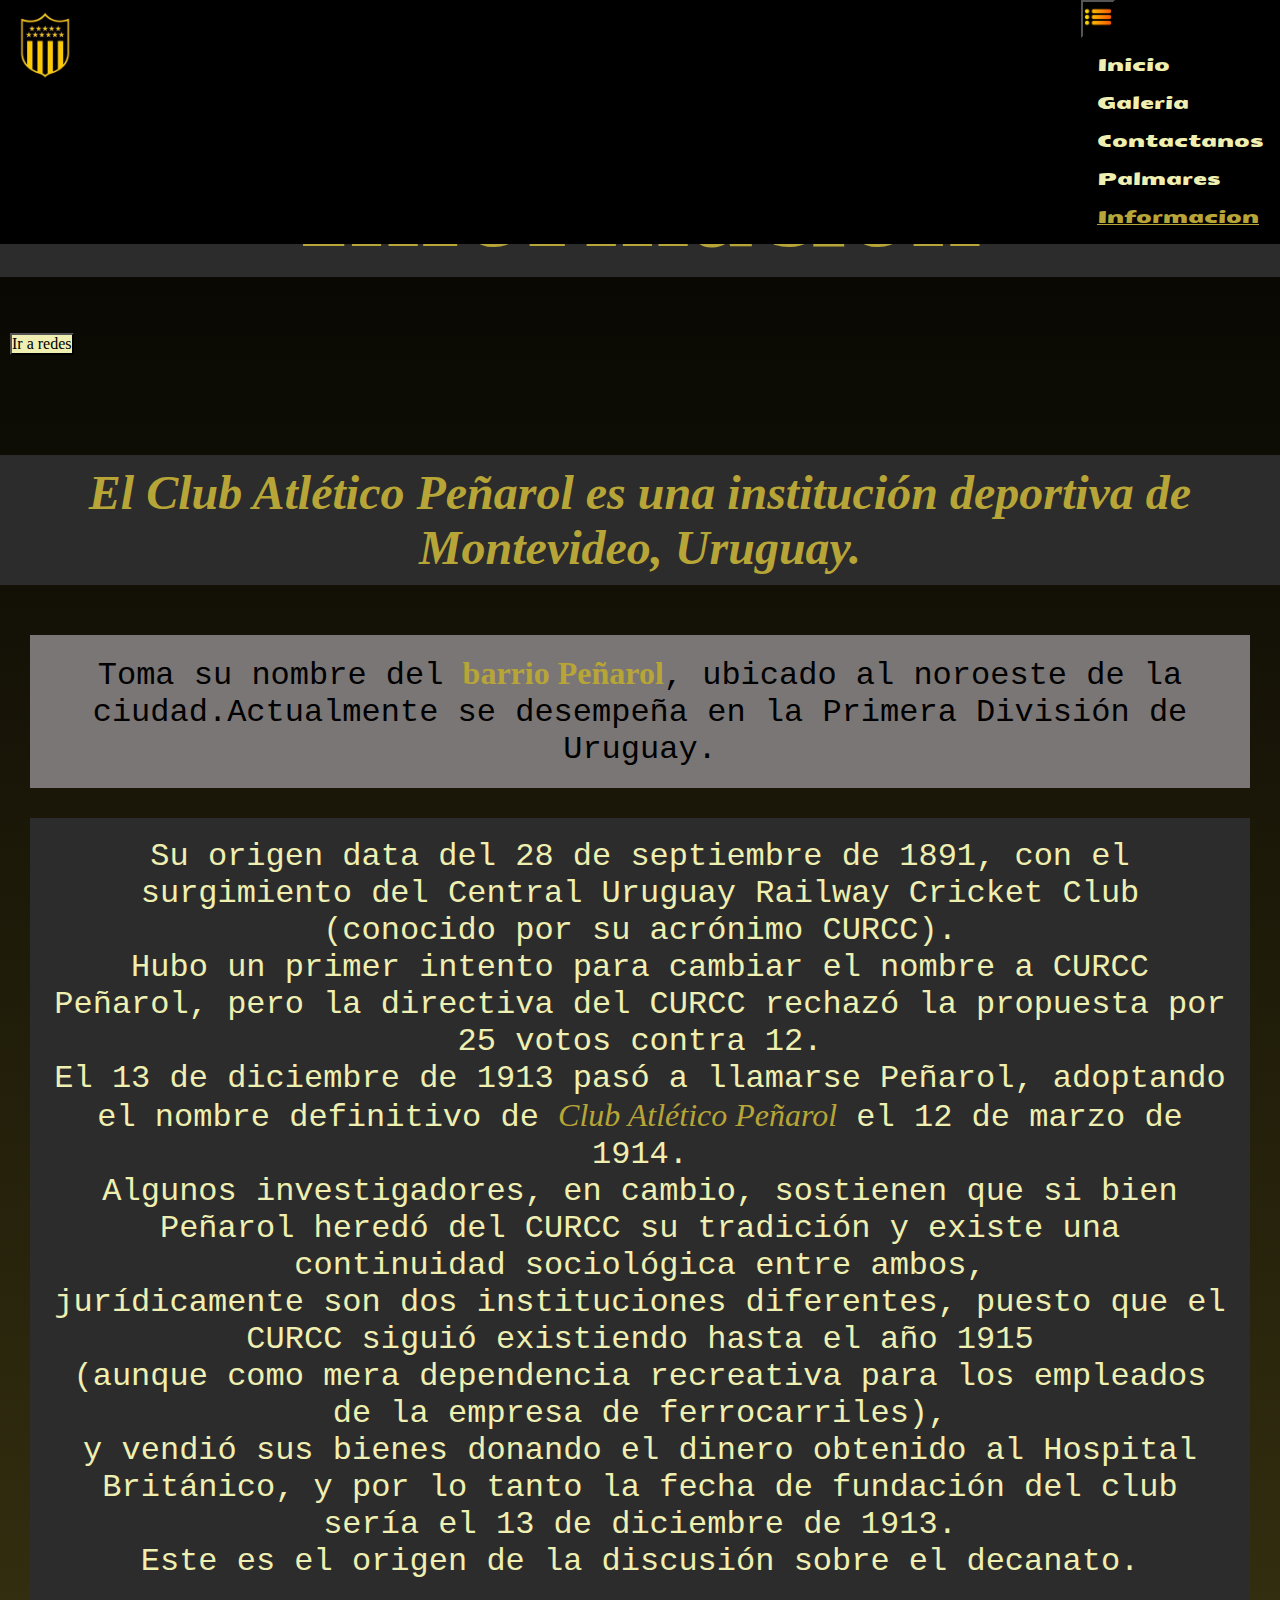
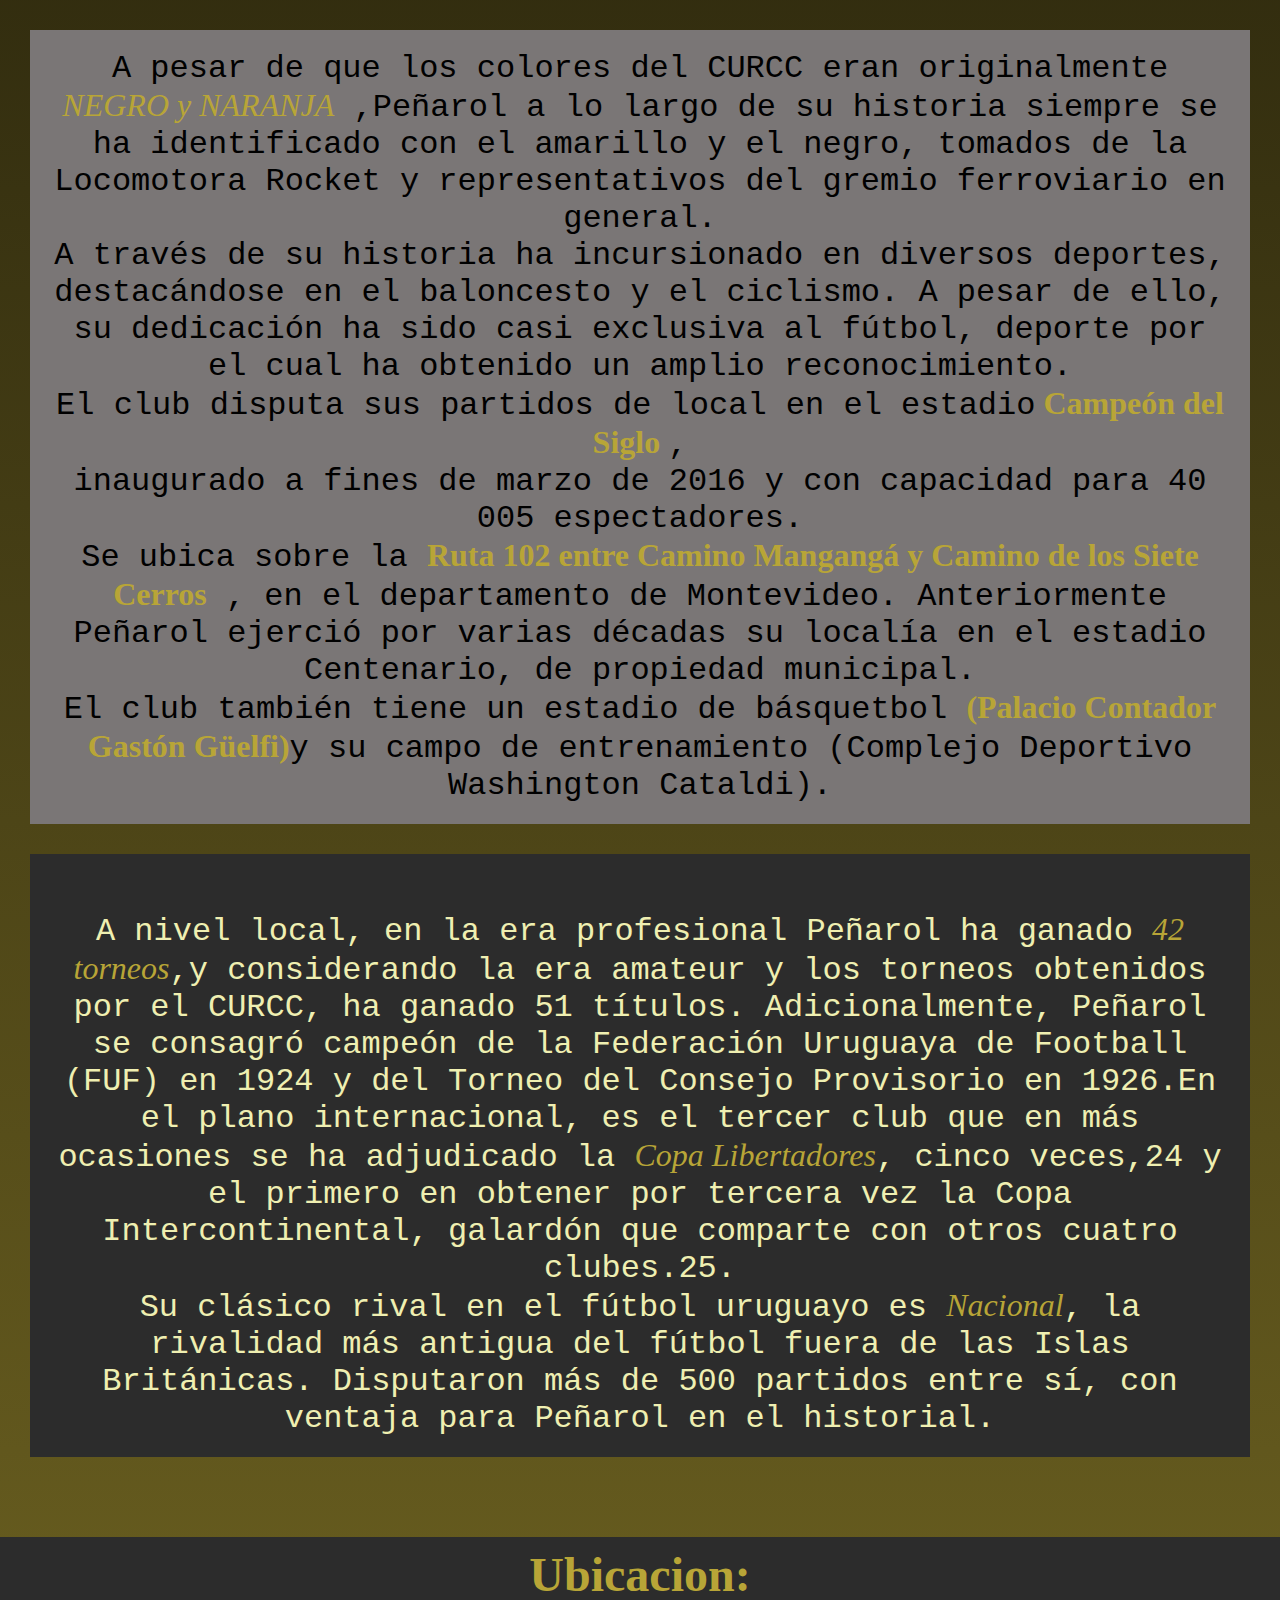
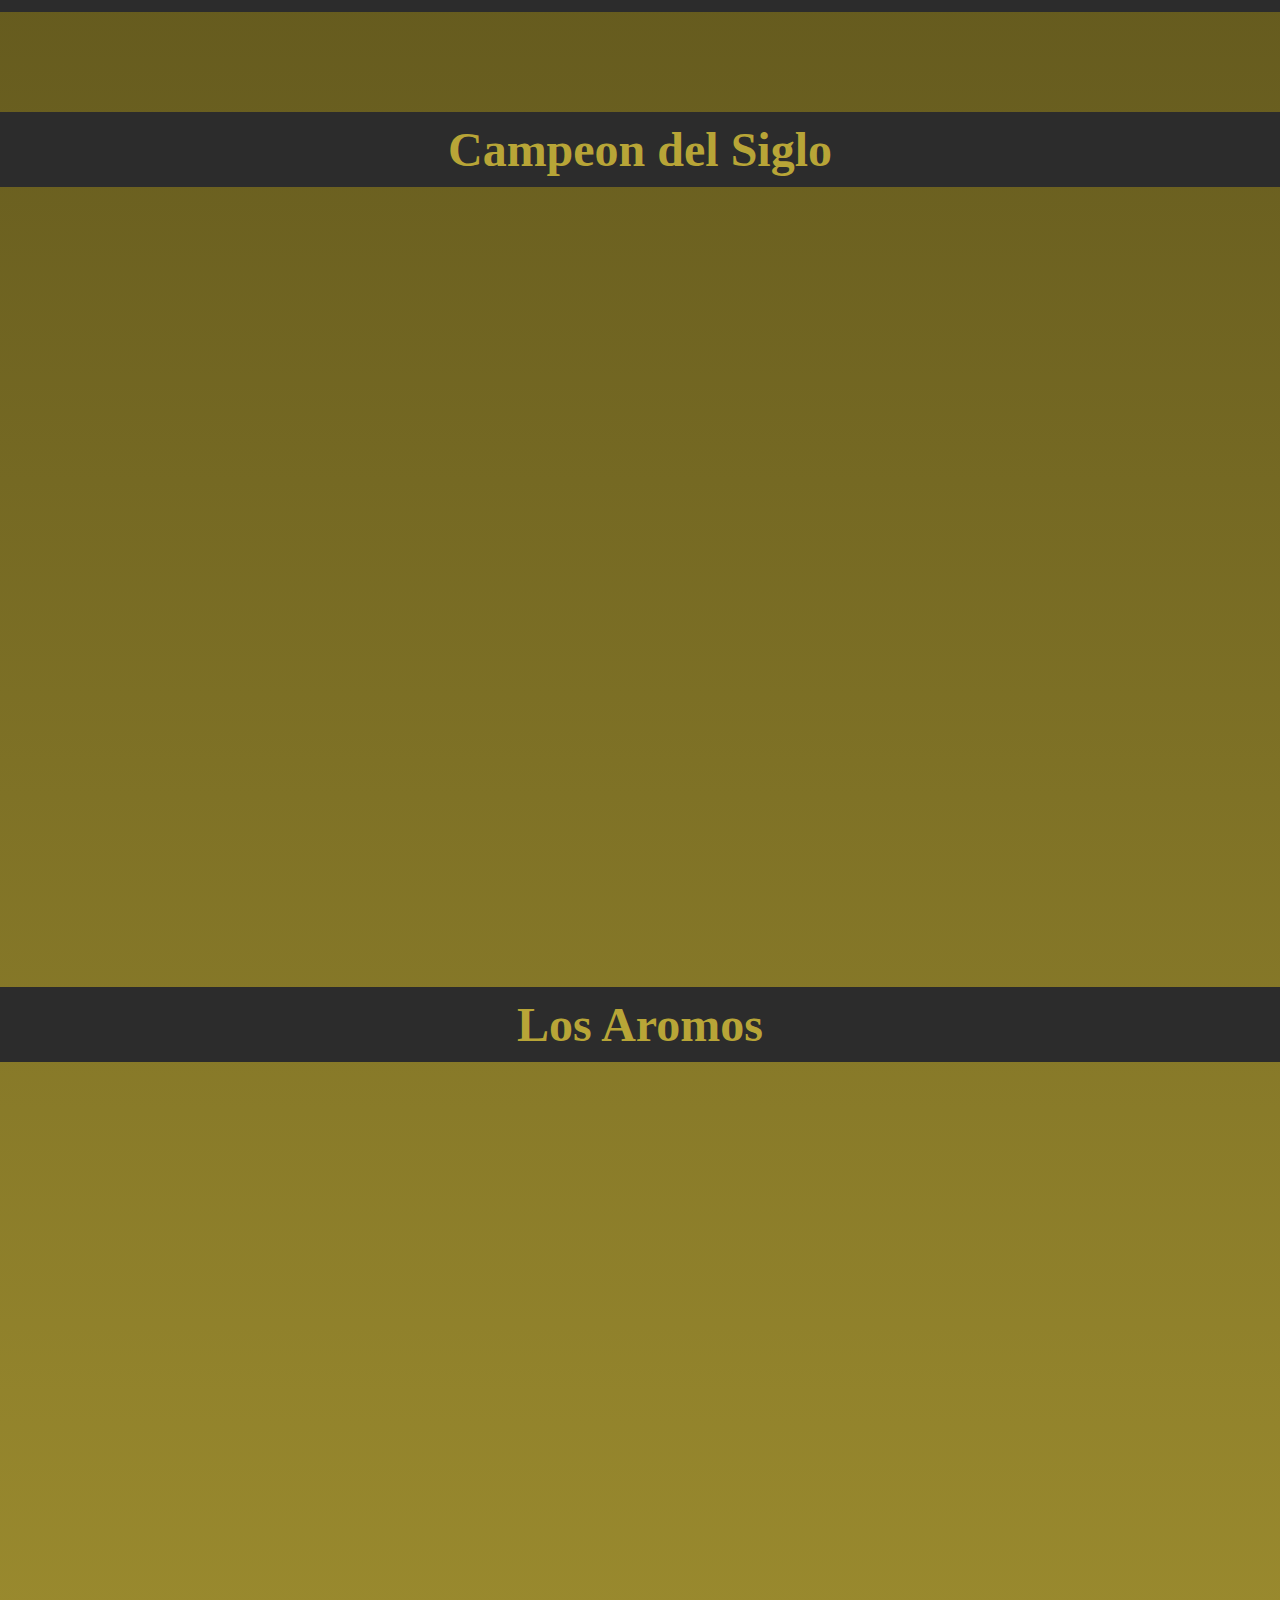
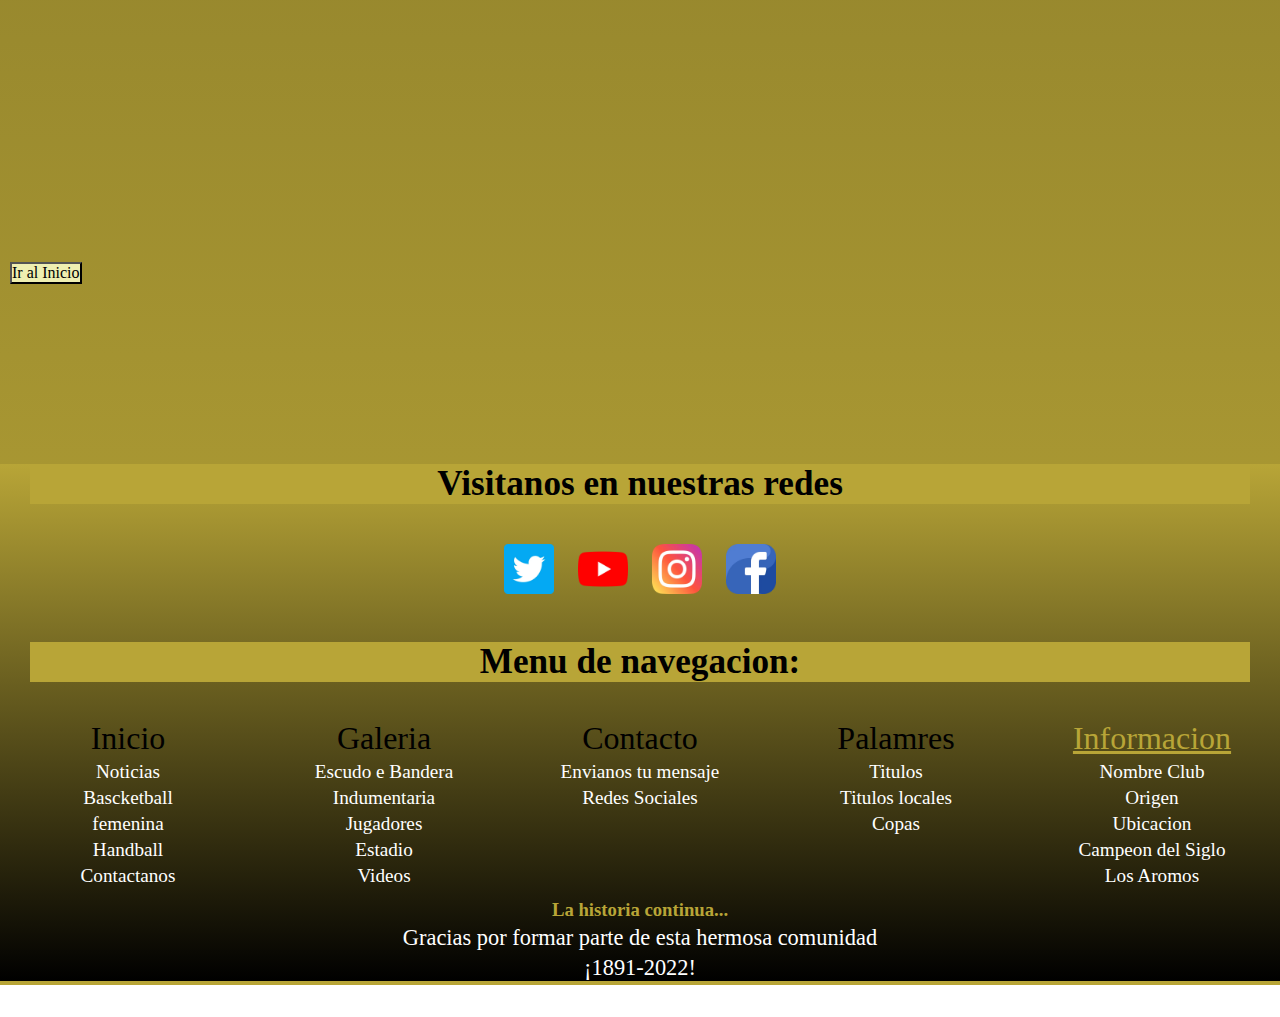
<file: peges/informacion.html>
<!DOCTYPE html>
<html lang="es">
<head>
    <meta charset="UTF-8">
    <meta http-equiv="X-UA-Compatible" content="IE=edge">
    <meta name="viewport" content="width=device-width, initial-scale=1.0">
    <title>informacion |Club Atletico Peñarol ¡Campeon del Siglo! </title>
    <link href="https://cdn.jsdelivr.net/npm/bootstrap@5.3.0-alpha1/dist/css/bootstrap.min.css" rel="stylesheet" integrity="sha384-GLhlTQ8iRABdZLl6O3oVMWSktQOp6b7In1Zl3/Jr59b6EGGoI1aFkw7cmDA6j6gD" crossorigin="anonymous">
    <link rel="stylesheet" href="https://cdnjs.cloudflare.com/ajax/libs/animate.css/4.1.1/animate.min.css">
    <link rel="shortcut icon" href="../multimedia/Imagenes/logo.webp">
    <link rel="preconnect" href="https://fonts.googleapis.com">
    <link href="https://fonts.googleapis.com/css2?family=Chango&family=Seymour+One&display=swap" rel="stylesheet">
    <link rel="stylesheet" href="../css/style.css">
    <meta name="description" content="Club Atlético Peñarol nació el 28 de setiembre del año 1891, gracias a la iniciativa de los obreros y empleados del Central Uruguay Railway Company of Montevideo,origen ferroviaria">
    <meta name="keywords" content="informacion,cultura,conocer,historia,origen,años,carrera,trayectoria,antigua,anterior,ubicacion,primer,cambio,peñarol,club,institucion,fecha,empresa">
</head>
<body>
    <header>
        <a href="../index.html"><img src="../multimedia/Imagenes/logo.webp" alt="logo_pagina" id="logotipo" title="Club Atletico Peñarol" ></a>
        <nav class="navbar navbar-expand-lg bg-body-tertiary nav__principal">
            <div>
            <button class="navbar-toggler" type="button" data-bs-toggle="collapse" data-bs-target="#navbarNav" aria-controls="navbarNav" aria-expanded="false" aria-label="Toggle navigation">
                <span class="navbar-toggler-icon"><img src="../multimedia/Logos/lista.webp" alt="menu" width="30px"></span>
            </button>
            <div class="collapse navbar-collapse" id="navbarNav">
                <ul class="navbar-nav animate__animated animate__zoomIn">
                <li class="nav-item">
                    <a class="nav-link" aria-current="page" href="../index.html">Inicio</a>
                </li>
                <li class="nav-item">
                    <a class="nav-link" href="galeria.html">Galeria</a>
                </li>
                <li class="nav-item">
                    <a class="nav-link" href="contacto.html">Contactanos</a>
                </li>
                <li class="nav-item">
                    <a class="nav-link" href="palmares.html">Palmares</a>
                </li>
                <li class="nav-item">
                    <a class="nav-link active" href="informacion.html">Informacion</a>
                </li>
            </ul>
            </div>
            </div>
        </nav>
    </header>
    <main>
        <section class="title__informacion" id="inicio">
            <div class="centar__parr">
                <h1 class="wow animate__animated animate__zoomIn"><strong>Informacion</strong></h1>
                <button type="button" class="btn btn-warning button__arriba"><a href="#footer">Ir a redes</a></button>
                <h2 class="centrar"><em>El Club Atlético Peñarol es una institución deportiva de Montevideo, Uruguay.</em></h2> 
                <p>Toma su nombre del <strong>barrio Peñarol</strong>, ubicado al noroeste de la ciudad.Actualmente se desempeña en la Primera División de Uruguay.<br></p>
                <p>Su origen data del 28 de septiembre de 1891, con el surgimiento del Central Uruguay Railway Cricket Club (conocido por su acrónimo CURCC). <br> Hubo un primer intento para cambiar el nombre a CURCC Peñarol, pero la directiva del CURCC rechazó la propuesta por 25 votos contra 12. <br> El 13 de diciembre de 1913 pasó a llamarse Peñarol, adoptando el nombre definitivo de <em> Club Atlético Peñarol</em> el 12 de marzo de 1914. <br> Algunos investigadores, en cambio, sostienen que si bien Peñarol heredó del CURCC su tradición y existe una continuidad sociológica entre ambos, <br> jurídicamente son dos instituciones diferentes, puesto que el CURCC siguió existiendo hasta el año 1915 <br> (aunque como mera dependencia recreativa para los empleados de la empresa de ferrocarriles), <br> y vendió sus bienes donando el dinero obtenido al Hospital Británico, y por lo tanto la fecha de fundación del club sería el 13 de diciembre de 1913. <br> Este es el origen de la discusión sobre el decanato.<br></p>
                <p>A pesar de que los colores del CURCC eran originalmente <em> NEGRO y NARANJA</em> ,​Peñarol a lo largo de su historia siempre se ha identificado con el amarillo y el negro, tomados de la Locomotora Rocket y representativos del gremio ferroviario en general. <br> A través de su historia ha incursionado en diversos deportes, destacándose en el baloncesto​ y el ciclismo.​ A pesar de ello, su dedicación ha sido casi exclusiva al fútbol, deporte por el cual ha obtenido un amplio reconocimiento.​    
                <br> El club disputa sus partidos de local en el estadio<strong> Campeón del Siglo </strong>,  <br> inaugurado a fines de marzo de 2016 y con capacidad para 40 005 espectadores. <br> Se ubica sobre la <strong> Ruta 102 entre Camino Mangangá y Camino de los Siete Cerros</strong> , en el departamento de Montevideo.​ Anteriormente Peñarol ejerció por varias décadas su localía en el estadio Centenario, de propiedad municipal. <br> El club también tiene un estadio de básquetbol <strong> (Palacio Contador Gastón Güelfi)</strong>y su campo de entrenamiento (Complejo Deportivo Washington Cataldi).</p>
                <p><br> A nivel local, en la era profesional Peñarol ha  ganado <em>42 torneos</em>,y considerando la era amateur y los torneos obtenidos por el CURCC, ha ganado 51 títulos. Adicionalmente, Peñarol se consagró campeón de la Federación Uruguaya de Football (FUF) en 1924 y del Torneo del Consejo Provisorio en 1926.En el plano internacional, es el tercer club que en más ocasiones se ha adjudicado la <em> Copa Libertadores</em>, cinco veces,24​ y el primero en obtener por tercera vez la Copa Intercontinental, galardón que comparte con otros cuatro clubes.25.
                <br> Su clásico rival en el fútbol uruguayo es <em>Nacional</em>, la rivalidad más antigua del fútbol fuera de las Islas Británicas. Disputaron más de 500 partidos entre sí, con ventaja para Peñarol en el historial.</p>
            </div>
        </section>
    </main>
    <section class="title__galeria">
        <h2>Ubicacion:</h2>
        <h2>Campeon del Siglo</h2>
    </section>
    <section class="galeria__videos">
        <iframe src="https://www.google.com/maps/embed?pb=!1m18!1m12!1m3!1d3276.3606656068932!2d-56.06934988476522!3d-34.796866980409945!2m3!1f0!2f0!3f0!3m2!1i1024!2i768!4f13.1!3m3!1m2!1s0x95a0294f7250efe3%3A0x4d72d9a78be51b55!2sEstadio%20Campe%C3%B3n%20Del%20Siglo!5e0!3m2!1ses-419!2suy!4v1671684650844!5m2!1ses-419!2suy" width="600" height="450" style="border:0;" allowfullscreen="" loading="lazy" referrerpolicy="no-referrer-when-downgrade"></iframe>
    </section>
    <section class="title__galeria">
        <h2>Los Aromos</h2>
    </section>
    <section class="galeria__videos" >
        <iframe src="https://www.google.com/maps/embed?pb=!1m18!1m12!1m3!1d3277.1450419767093!2d-56.0204282841706!3d-34.777123774202046!2m3!1f0!2f0!3f0!3m2!1i1024!2i768!4f13.1!3m3!1m2!1s0x95a027d3e1fbcfd3%3A0xd9c961076924951!2sLos%20Aromos%2C%2015500%20Departamento%20de%20Canelones!5e0!3m2!1ses-419!2suy!4v1671684698932!5m2!1ses-419!2suy" width="600" height="450" style="border:0;" allowfullscreen="" loading="lazy" referrerpolicy="no-referrer-when-downgrade"></iframe>
    </section>
    <div class="button">
        <button type="button" class="btn btn-warning button__arriba"><a href="#inicio">Ir al Inicio</a></button>
    </div>
    <footer id="footer">
        <h2>Visitanos en nuestras redes</h2>
        <a href="https://twitter.com/OficialCAP"><img src="../multimedia/Logos/gorjeo.webp" alt="twiter-logo" title="Twitter"></a>
        <a href="https://www.youtube.com/@futbolalopenarol3505"><img src="../multimedia/Logos/youtube.webp" alt="logo-youtube" title="Youtube"></a>
        <a href="https://www.instagram.com/oficialcap/?hl=es-la"><img src="../multimedia/Logos/instagram.webp" alt="Logo-instagram" title="Instagram"></a>
        <a href="https://es-la.facebook.com/OficialCAP/"><img src="../multimedia/Logos/facebook.webp" alt="logo-facebook" title="Facebook"></a>
        <nav class="footer__nav">
            <h2>Menu de navegacion:</h2>
                <ul>
                    <li><a href="../index.html">Inicio</a>
                        <p>Noticias</p>
                        <p>Bascketball</p>
                        <p>femenina</p>
                        <p>Handball</p>
                        <p>Contactanos</p>
                    </li>
                    <li><a href="galeria.html">Galeria</a>
                        <p>Escudo e Bandera</p>
                        <p>Indumentaria</p>
                        <p>Jugadores</p>
                        <p>Estadio</p>
                        <p>Videos</p>
                    </li>
                    <li><a href="contacto.html">Contacto</a>
                        <p>Envianos tu mensaje</p>
                        <p>Redes Sociales</p>
                    </li>
                    <li><a href="palmares.html">Palamres</a>
                        <p>Titulos</p>
                        <p>Titulos locales</p>
                        <p>Copas</p>
                    </li>
                    <li><a href="informacion.html" class="active">Informacion</a>
                        <p>Nombre Club</p>
                        <p>Origen</p>
                        <p>Ubicacion</p>
                        <p>Campeon del Siglo</p>
                        <p>Los Aromos</p>
                    </li>
                </ul>
        </nav>
                <h3>La historia continua...</h3>
                <p>Gracias por formar parte de esta hermosa comunidad</p>
                <p>¡1891-2022!</p>
    </footer>
    <script src="https://cdnjs.cloudflare.com/ajax/libs/wow/1.1.2/wow.min.js"></script>
    <script>
    new WOW().init();
    </script>
    <script src="https://cdn.jsdelivr.net/npm/bootstrap@5.3.0-alpha1/dist/js/bootstrap.bundle.min.js" integrity="sha384-w76AqPfDkMBDXo30jS1Sgez6pr3x5MlQ1ZAGC+nuZB+EYdgRZgiwxhTBTkF7CXvN" crossorigin="anonymous">
    </script>
</body>
</html>
</file>
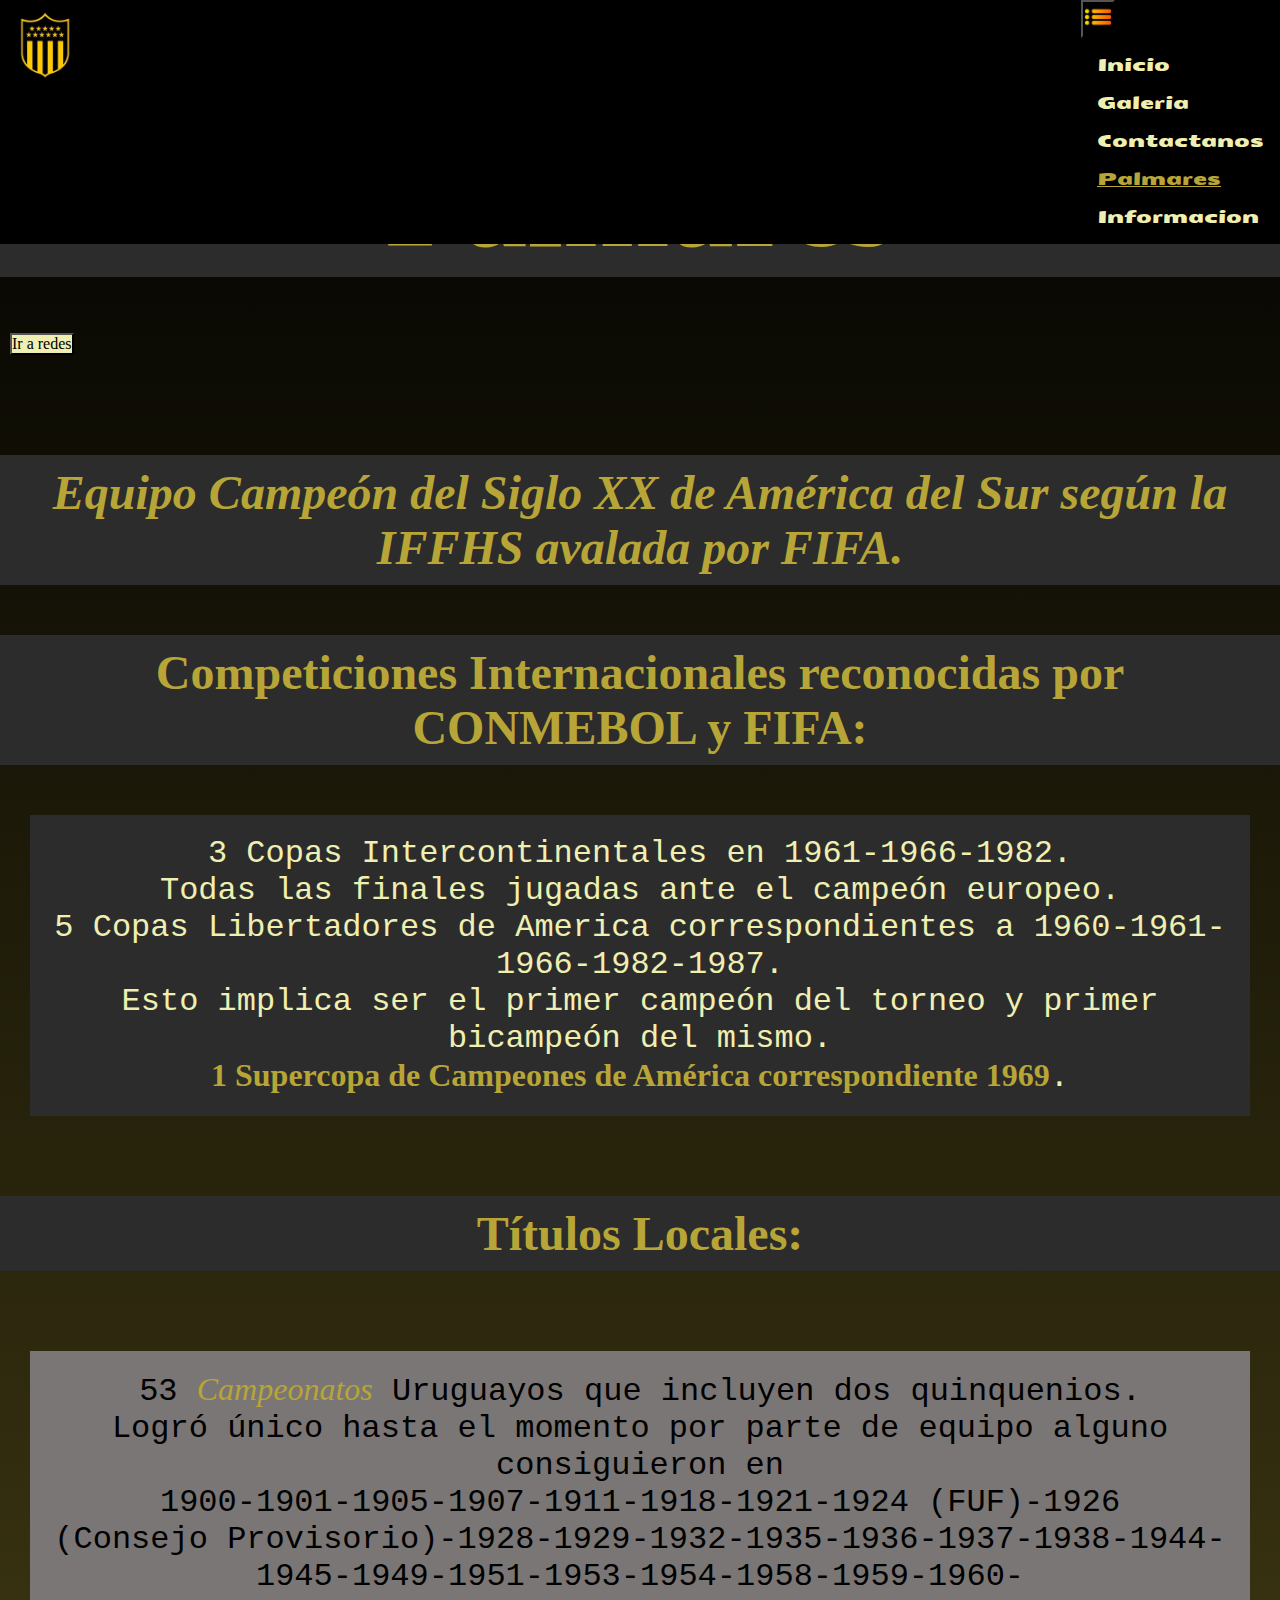
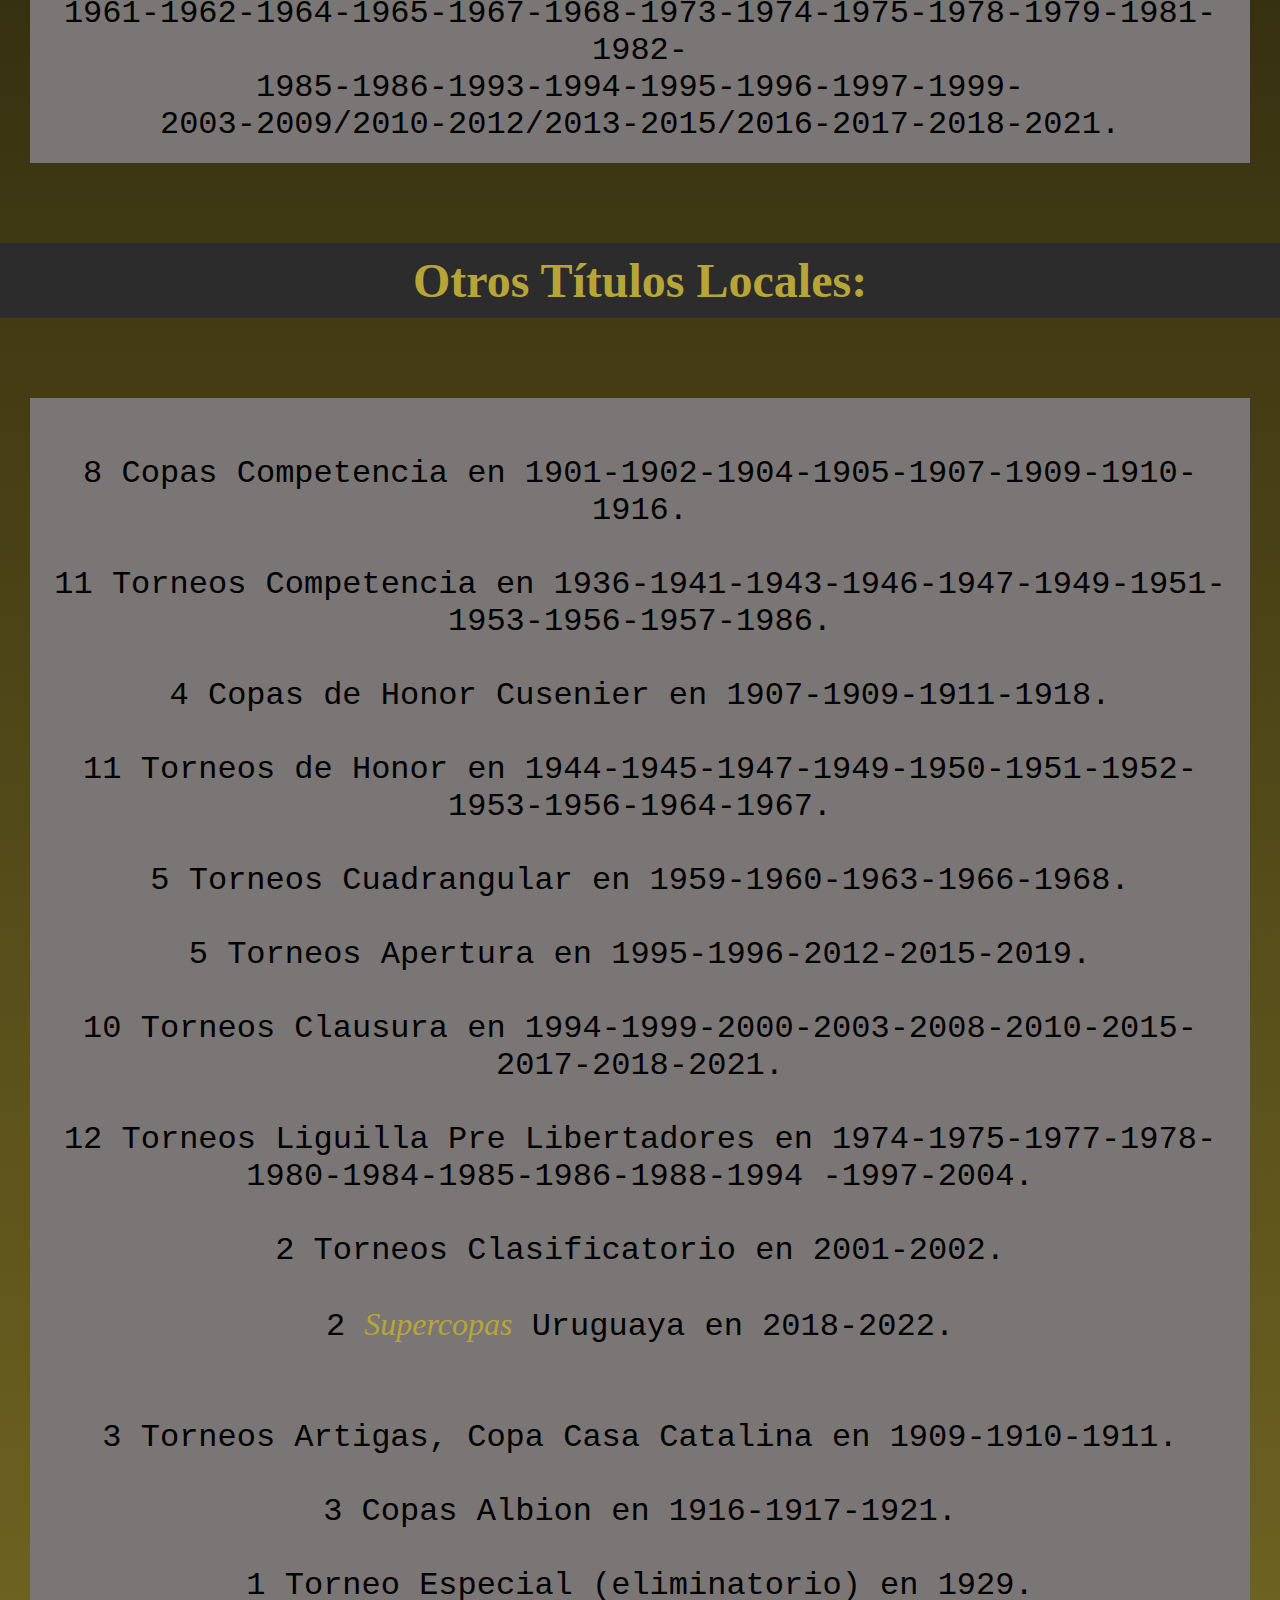
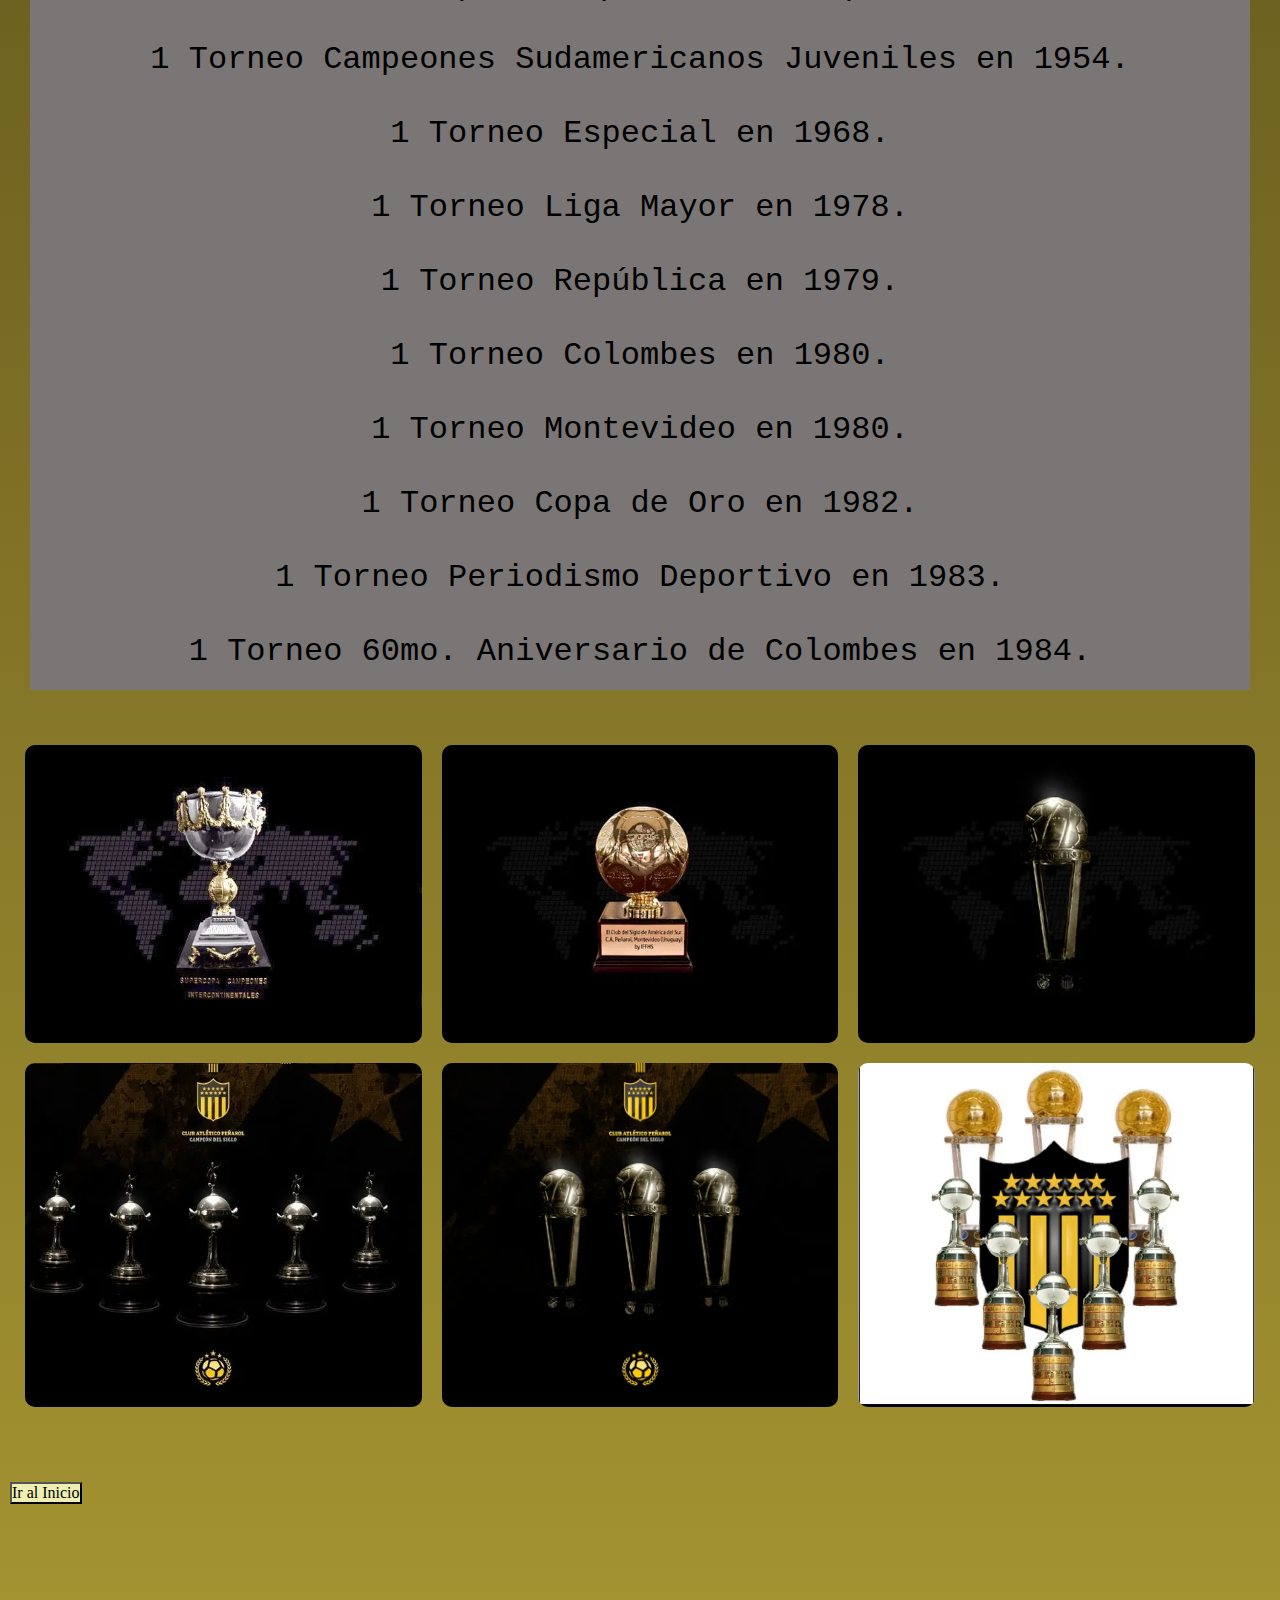
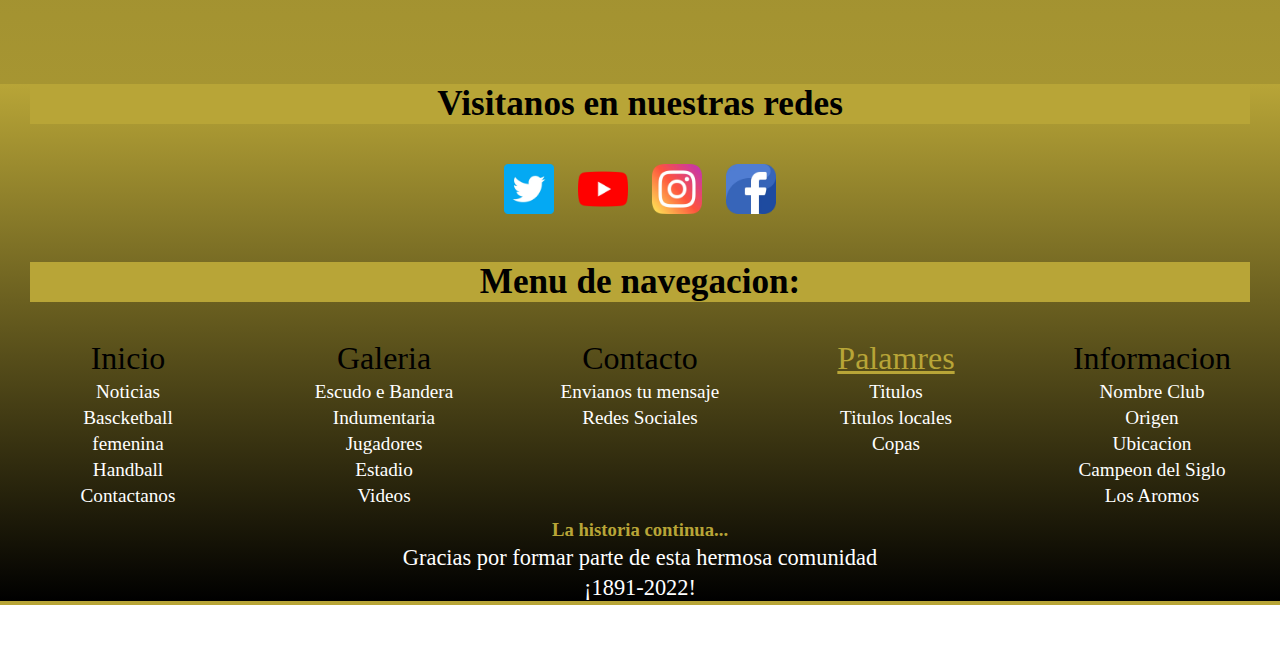
<file: peges/palmares.html>
<!DOCTYPE html>
<html lang="es">
<head>
    <meta charset="UTF-8">
    <meta http-equiv="X-UA-Compatible" content="IE=edge">
    <meta name="viewport" content="width=device-width, initial-scale=1.0">
    <title>Palmares |Club Atletico Peñarol ¡Campeon del Siglo!</title>
    <link href="https://cdn.jsdelivr.net/npm/bootstrap@5.3.0-alpha1/dist/css/bootstrap.min.css" rel="stylesheet" integrity="sha384-GLhlTQ8iRABdZLl6O3oVMWSktQOp6b7In1Zl3/Jr59b6EGGoI1aFkw7cmDA6j6gD" crossorigin="anonymous">
    <link rel="stylesheet" href="https://cdnjs.cloudflare.com/ajax/libs/animate.css/4.1.1/animate.min.css">
    <link rel="shortcut icon" href="../multimedia/Imagenes/logo.webp">
    <link rel="preconnect" href="https://fonts.googleapis.com">
    <link href="https://fonts.googleapis.com/css2?family=Chango&family=Seymour+One&display=swap" rel="stylesheet">
    <link rel="stylesheet" href="../css/style.css">
    <meta name="keywords" content="palmares,premios,ganados,torneos,profeccional,Intercontinental,copas,campeon,campeon-del-siglo,Conmebol,locales,rivalidad,fifa,manya,bicampeón,quinquenios,equipo,competencia">
    <meta name="description" content="Campeón del Siglo de América del Sur según la IFFHS avalada por FIFA.3 Intercontinentales.Todas las finales jugadas ante el campeón europeo.5 Copas Libertadores.">
</head>
<body>
    <header>
        <a href="../index.html"><img src="../multimedia/Imagenes/logo.webp" alt="logo_pagina" id="logotipo" title="Club Atletico Peñarol"></a> 
        <nav class="navbar navbar-expand-lg bg-body-tertiary nav__principal">
            <div>
                <button class="navbar-toggler" type="button" data-bs-toggle="collapse" data-bs-target="#navbarNav" aria-controls="navbarNav" aria-expanded="false" aria-label="Toggle navigation">
                    <span class="navbar-toggler-icon"><img src="../multimedia/Logos/lista.webp" alt="menu" width="30px"></span>
                </button>
            <div class="collapse navbar-collapse" id="navbarNav">
                <ul class="navbar-nav animate__animated animate__zoomIn">
                    <li class="nav-item">
                        <a class="nav-link" aria-current="page" href="../index.html">Inicio</a>
                    </li>
                    <li class="nav-item">
                        <a class="nav-link" href="galeria.html">Galeria</a>
                    </li>
                    <li class="nav-item">
                        <a class="nav-link" href="contacto.html">Contactanos</a>
                    </li>
                    <li class="nav-item">
                        <a class="nav-link active" href="palmares.html">Palmares</a>
                    </li>
                    <li class="nav-item">
                        <a class="nav-link" href="informacion.html">Informacion</a>
                    </li>
                </ul>
            </div>
            </div>
        </nav>
    </header>
    <main>
        <section class="title__palmares" id="inicio">
            <div class="centrar__parr">
                <h1 class="wow animate__animated animate__zoomIn"> <strong>Palmares</strong></h1>
                <button type="button" class="btn btn-warning button__arriba"><a href="#footer">Ir a redes</a></button>
                <h2><em> Equipo Campeón del Siglo XX de América del Sur según la IFFHS avalada por FIFA.</em></h2> 
                <h2>Competiciones Internacionales reconocidas por CONMEBOL y FIFA:</h2>
                <p> 3 Copas Intercontinentales en 1961-1966-1982.<br> Todas las finales jugadas ante el campeón europeo.
                <br> 5 Copas Libertadores de America correspondientes a 1960-1961-1966-1982-1987. <br> Esto implica ser el primer campeón del torneo y primer bicampeón del mismo.
                <br><strong> 1 Supercopa de Campeones de América correspondiente 1969</strong>.</p>
            </div>
        </section>
        <article class="title__palmares">
            <h2>Títulos Locales:</h2>
                <p>53 <em>Campeonatos</em> Uruguayos que incluyen dos quinquenios.<br>Logró único hasta el momento por parte de equipo alguno consiguieron en <br> 1900-1901-1905-1907-1911-1918-1921-1924 (FUF)-1926<br>(Consejo Provisorio)-1928-1929-1932-1935-1936-1937-1938-1944-1945-1949-1951-1953-1954-1958-1959-1960-<br>1961-1962-1964-1965-1967-1968-1973-1974-1975-1978-1979-1981-1982- <br>1985-1986-1993-1994-1995-1996-1997-1999-<br>2003-2009/2010-2012/2013-2015/2016-2017-2018-2021.</p>
                <h2>Otros Títulos Locales:</h2>
                <p> 
                    <br>8 Copas Competencia en 1901-1902-1904-1905-1907-1909-1910-1916.<br>
                    <br>11 Torneos Competencia en 1936-1941-1943-1946-1947-1949-1951-1953-1956-1957-1986.<br>
                    <br>4 Copas de Honor Cusenier en 1907-1909-1911-1918.<br>
                    <br>11 Torneos de Honor en 1944-1945-1947-1949-1950-1951-1952-1953-1956-1964-1967.<br>
                    <br>5 Torneos Cuadrangular en 1959-1960-1963-1966-1968.<br>
                    <br>5 Torneos Apertura en 1995-1996-2012-2015-2019.<br>
                    <br>10 Torneos Clausura en 1994-1999-2000-2003-2008-2010-2015-2017-2018-2021.<br>
                    <br>12 Torneos Liguilla Pre Libertadores en 1974-1975-1977-1978-1980-1984-1985-1986-1988-1994 -1997-2004.<br>
                    <br>2 Torneos Clasificatorio en 2001-2002.<br>
                    <br>2 <em>Supercopas</em>  Uruguaya en 2018-2022.<br><br>
                    <br>3 Torneos Artigas, Copa Casa Catalina en 1909-1910-1911.<br>
                    <br>3 Copas Albion en 1916-1917-1921.<br>
                    <br>1 Torneo Especial (eliminatorio) en 1929.<br>
                    <br>1 Torneo Campeones Sudamericanos Juveniles en 1954.<br>
                    <br>1 Torneo Especial en 1968.<br>
                    <br>1 Torneo Liga Mayor en 1978.<br>
                    <br>1 Torneo República en 1979.<br>
                    <br>1 Torneo Colombes en 1980.<br>
                    <br>1 Torneo Montevideo en 1980.<br>
                    <br>1 Torneo Copa de Oro en 1982.<br>
                    <br>1 Torneo Periodismo Deportivo en 1983.<br>
                    <br>1 Torneo 60mo. Aniversario de Colombes en 1984.<br>
                </p>
        </article>
    </main>
    <section class="copas">
        <img src="../multimedia/Imagenes/copa numero 6.webp" alt="Super campeon Intercontinental" title="Super campeon Intercontinental">
        <img src="../multimedia/Imagenes/copa numero 5.webp" alt="5ta Copa" title="5ta Copa">
        <img src="../multimedia/Imagenes/COPA NUMERO 4.webp" alt="Nuestra cuarta copa" title="Nuestra cuarta copa">
        <img src="../multimedia/Imagenes/copas.webp" alt="pocas" title="Libertadores">
        <img src="../multimedia/Imagenes/copas-3.webp" alt="3-copas" title="Tricampeón Intercontinental">
        <img src="../multimedia/Imagenes/PENAROL-5-COPAS.webp" alt="5-copas" title="Copas Peñarol">
    </section>
    <div class="button">
        <button type="button" class="btn btn-warning button__arriba"><a href="#inicio">Ir al Inicio</a></button>
    </div>
    <footer id="footer">
        <h2>Visitanos en nuestras redes</h2>
        <a href="https://twitter.com/OficialCAP"><img src="../multimedia/Logos/gorjeo.webp" alt="twiter-logo" title="Twitter"></a>
        <a href="https://www.youtube.com/@futbolalopenarol3505"><img src="../multimedia/Logos/youtube.webp" alt="logo-youtube" title="Youtube"></a>
        <a href="https://www.instagram.com/oficialcap/?hl=es-la"><img src="../multimedia/Logos/instagram.webp" alt="Logo-instagram" title="Instagram"></a>
        <a href="https://es-la.facebook.com/OficialCAP/"><img src="../multimedia/Logos/facebook.webp" alt="logo-facebook" title="Facebook"></a>
        <nav class="footer__nav">
            <h2>Menu de navegacion:</h2>
                <ul>
                    <li><a href="../index.html">Inicio</a>
                        <p>Noticias</p>
                        <p>Bascketball</p>
                        <p>femenina</p>
                        <p>Handball</p>
                        <p>Contactanos</p>
                    </li>
                    <li><a href="galeria.html">Galeria</a>
                        <p>Escudo e Bandera</p>
                        <p>Indumentaria</p>
                        <p>Jugadores</p>
                        <p>Estadio</p>
                        <p>Videos</p>
                    </li>
                    <li><a href="contacto.html">Contacto</a>
                        <p>Envianos tu mensaje</p>
                        <p>Redes Sociales</p>
                    </li>
                    <li><a href="palmares.html" class="active">Palamres</a>
                        <p>Titulos</p>
                        <p>Titulos locales</p>
                        <p>Copas</p>
                    </li>
                    <li><a href="informacion.html">Informacion</a>
                        <p>Nombre Club</p>
                        <p>Origen</p>
                        <p>Ubicacion</p>
                        <p>Campeon del Siglo</p>
                        <p>Los Aromos</p>
                    </li>
                </ul>
        </nav>
            <h3>La historia continua...</h3>
            <p>Gracias por formar parte de esta hermosa comunidad</p>
            <p>¡1891-2022!</p>
    </footer>
    <script src="https://cdnjs.cloudflare.com/ajax/libs/wow/1.1.2/wow.min.js"></script>
    <script>
    new WOW().init();
    </script>
    <script src="https://cdn.jsdelivr.net/npm/bootstrap@5.3.0-alpha1/dist/js/bootstrap.bundle.min.js" integrity="sha384-w76AqPfDkMBDXo30jS1Sgez6pr3x5MlQ1ZAGC+nuZB+EYdgRZgiwxhTBTkF7CXvN" crossorigin="anonymous">
    </script>
</body>
</html>
</file>
<file: css/style.css>
/*Colores*/
/*botones*/
/*Medidas en px*/
/*Medidas en rem*/
/*Medidas en %*/
/*Mixins*/
/*sin parametros*/
/*con parametros*/
/*medidas para pantallas*/
* {
  margin: 0;
  padding: 0;
  list-style: none;
  text-decoration: none;
  color: rgb(184, 165, 55);
  font-family: initial;
  box-sizing: content-box;
}

body {
  background: linear-gradient(rgb(0, 0, 0), rgb(184, 165, 55));
}

header {
  display: flex;
  justify-content: space-between;
  position: fixed;
  z-index: 1;
  width: 100%;
  background: rgb(0, 0, 0);
}
header span img {
  width: 30px;
}
header #logotipo {
  padding: 0;
  width: 90px;
}
header .bg-body-tertiary {
  background: rgb(0, 0, 0) !important;
}
header .navbar-toggler {
  background: rgb(0, 0, 0) !important;
}
header #navbarNav ul {
  background-color: rgb(0, 0, 0);
  width: 100%;
  gap: 5px;
}
header #navbarNav li {
  background-color: rgb(0, 0, 0);
  margin: 5px;
  height: 100%;
}
header #navbarNav a {
  font-family: "Seymour One", sans-serif;
  font-size: 1rem;
  text-align: center;
  color: rgb(239, 239, 177);
  text-decoration: none;
  background-image: linear-gradient(rgb(44, 44, 44), rgb(247, 243, 6));
  background-position: 0% 100%;
  background-repeat: no-repeat;
  background-size: 0% 1px;
  transition: background-size 0.6s;
}
header #navbarNav a:hover, header #navbarNav a a:focus {
  background-size: 100% 2px;
  color: rgb(247, 243, 6);
  transition: 0.8s;
}
@media (min-width: 992px) {
  header #navbarNav li {
    margin: 1rem;
  }
  header #navbarNav a {
    font-size: 1.1rem;
  }
}

#footer ul li a.active, #navbarNav ul li a.active {
  color: rgb(184, 165, 55);
  text-decoration: underline;
}

.button__arriba {
  display: inline-block;
  background: rgb(239, 239, 177);
  margin: 50px 10px;
}
.button__arriba:hover {
  color: rgb(75, 75, 73);
  font-weight: 700;
}
.button__arriba a {
  color: rgb(0, 0, 0);
  font-size: 1rem;
  text-decoration: none;
}

#footer {
  width: 100%;
  text-align: center;
  background: rgb(44, 44, 44);
  background: linear-gradient(rgb(184, 165, 55), rgb(0, 0, 0));
}
#footer h2 {
  background: rgb(184, 165, 55);
  margin: 30px;
  color: rgb(0, 0, 0);
  font-size: 1.3rem;
}
#footer img {
  width: 30px;
  margin: 10px;
}
#footer img:hover {
  scale: 1.1;
}
#footer li {
  margin: 0.5rem;
}
#footer a {
  text-decoration: none;
  color: rgb(0, 0, 0);
  font-size: 1rem;
}
#footer a:hover {
  color: rgb(247, 243, 6);
  transition: 0.5s;
}
#footer .footer__nav ul {
  display: grid;
  grid-template-columns: repeat(3, 1fr);
  padding-left: 0;
}
#footer p {
  font-size: 0.8rem;
  color: rgb(255, 255, 255);
  margin: 4px;
}
@media (min-width: 576px) {
  #footer h2 {
    font-size: 1.7rem;
  }
  #footer .footer__nav ul {
    grid-template-columns: repeat(5, 1fr);
  }
}
@media (min-width: 992px) {
  #footer {
    margin-top: 130px;
  }
  #footer h2 {
    font-size: 2.2rem;
  }
  #footer img {
    width: 50px;
  }
  #footer a {
    font-size: 2rem;
  }
  #footer p {
    font-size: 1.4rem;
  }
  #footer .footer__nav ul li p {
    font-size: 1.2rem;
  }
}

#scroll {
  padding-top: 90px;
  margin: 0;
  overflow: hidden;
  width: 100%;
  height: 250px;
}
#scroll ul {
  display: flex;
  width: 420%;
  animation: cambio 20s infinite;
  animation-direction: alternate;
  padding-left: 0;
}
#scroll li {
  list-style: none;
  width: 100%;
}
#scroll img {
  background: rgb(0, 0, 0);
  width: 100%;
  height: 250px;
}
@keyframes cambio {
  0% {
    margin-left: 0;
  }
  20% {
    margin-left: 0;
  }
  25% {
    margin-left: -100%;
  }
  45% {
    margin-left: -110%;
  }
  50% {
    margin-left: -200%;
  }
  70% {
    margin-left: -210%;
  }
  75% {
    margin-left: -300%;
  }
  100% {
    margin-left: -320%;
  }
}
@media (min-width: 576px) {
  #scroll {
    padding-top: 100px;
    height: 380px;
  }
  #scroll img {
    height: 380px;
  }
}
@media (min-width: 992px) {
  #scroll {
    height: 580px;
  }
  #scroll img {
    height: 580px;
  }
}

.encabezado {
  padding-top: 30px;
  background-color: rgb(0, 0, 0);
  text-align: center;
  width: 100%;
}
.encabezado h1 {
  padding-bottom: 10px;
  font-size: 2.3rem;
}
.encabezado h2 {
  font-size: 1rem;
  position: relative;
  text-align: center;
  width: 100%;
  color: rgb(184, 165, 55);
  padding-bottom: 10px;
}
@media (min-width: 576px) {
  .encabezado {
    font-size: 5rem;
  }
}
@media (min-width: 992px) {
  .encabezado {
    padding-top: 100px;
  }
  .encabezado h1 {
    font-size: 8rem;
  }
  .encabezado h2 {
    font-size: 3rem;
  }
}

.degradado {
  color: rgb(239, 239, 177);
  background: linear-gradient(rgb(0, 0, 0), rgb(184, 165, 55), rgb(0, 0, 0));
  background-clip: text;
  -moz-background-clip: text;
}

.noticias h2, .lanzamientos h2 {
  padding: 5px;
  border-radius: 5px;
  color: rgb(247, 243, 6);
  display: inline-block;
  background: rgb(122, 118, 118);
  margin-left: 30px;
  font-size: 1rem;
}
@media (min-width: 992px) {
  .noticias h2, .lanzamientos h2 {
    font-size: 2rem;
  }
}

.card {
  background: rgb(255, 255, 255);
  text-align: center;
  margin: 5px;
  padding: 5px;
}
.card:hover {
  transition: 1s;
  cursor: pointer;
  opacity: 80%;
}
.card img {
  width: 100%;
  height: 300px;
  border-radius: 10px;
  object-fit: cover;
}
.card h5 {
  color: rgb(184, 165, 55);
  background: rgb(122, 118, 118);
  font-size: 1.8rem;
}
.card p {
  color: rgb(0, 0, 0);
  font-size: 1.2rem;
  font-family: "Courier New", Courier, monospace;
}
.card .card-body {
  background: rgb(255, 255, 255);
}
.card .text-muted {
  background: rgb(255, 255, 255);
  color: rgb(0, 0, 0) !important;
}
@media (min-width: 992px) {
  .card img {
    width: 100%;
  }
  .card p, .card a {
    font-size: 20px;
  }
}

.card-group, .lanzamientos .card-productos {
  padding: 10px;
}
@media (min-width: 576px) {
  .card-group, .lanzamientos .card-productos {
    display: grid;
    grid-template-columns: repeat(2, 1fr);
    gap: 1rem;
  }
}
@media (min-width: 1200px) {
  .card-group, .lanzamientos .card-productos {
    grid-template-columns: repeat(3, 1fr);
    gap: 2rem;
    padding: 100px 50px 0 50px;
  }
}

.lanzamientos {
  padding-top: 130px;
}
@media (min-width: 576px) {
  .lanzamientos h5 {
    font-size: 1.3rem;
  }
}
@media (min-width: 992px) {
  .lanzamientos {
    grid-template-columns: repeat(2, 1fr);
  }
  .lanzamientos h5 {
    font-size: 1.8rem;
  }
  .lanzamientos p {
    font-size: 1rem;
  }
}
.lanzamientos img {
  border-radius: 10px;
  object-fit: contain;
}
@media (min-width: 1200px) {
  .lanzamientos {
    grid-template-columns: repeat(3, 1fr);
  }
  .lanzamientos h5 {
    font-size: 1.8rem;
  }
}

.title__galeria, .title__informacion, .title__palmares {
  display: flex;
  flex-direction: column;
}
.title__galeria h1, .title__informacion h1, .title__palmares h1 {
  display: flex;
  justify-content: center;
  font-size: 3rem;
  padding-top: 130px;
  background: rgb(44, 44, 44);
  text-align: center;
}
.title__galeria h2, .title__informacion h2, .title__palmares h2 {
  background: rgb(44, 44, 44);
  margin: 50px 0;
  display: flex;
  justify-content: center;
  padding: 10px;
  text-align: center;
}
@media (min-width: 576px) {
  .title__galeria, .title__informacion, .title__palmares {
    font-size: 5rem;
  }
  .title__galeria h2, .title__informacion h2, .title__palmares h2 {
    font-size: 2rem;
  }
}
@media (min-width: 992px) {
  .title__galeria h1, .title__informacion h1, .title__palmares h1 {
    font-size: 8rem;
  }
  .title__galeria h2, .title__informacion h2, .title__palmares h2 {
    font-size: 3rem;
  }
}

.galeria, .copas {
  gap: 20px;
  display: flex;
  flex-wrap: wrap;
  align-items: center;
}
.galeria img, .copas img {
  margin: 0px auto;
  border-radius: 10px;
  object-fit: cover;
  width: 100%;
  height: 100%;
}
.galeria img:hover, .copas img:hover {
  box-shadow: 0 0 30px;
  cursor: pointer;
  transition: 0.6s;
  opacity: 70%;
}
@media (min-width: 576px) {
  .galeria, .copas {
    display: grid;
    grid-template-columns: repeat(2, 1fr);
    padding: 25px;
  }
}
@media (min-width: 992px) {
  .galeria, .copas {
    grid-template-columns: repeat(3, 1fr);
    gap: 20px;
  }
}

.galeria__videos {
  display: flex;
  flex-direction: column;
  align-items: center;
  gap: 20px;
}
.galeria__videos iframe {
  display: flex;
  justify-content: center;
  flex-direction: column;
  max-width: 100%;
  flex-wrap: wrap;
  background: none;
  height: auto;
  width: 250px;
}
@media (min-width: 576px) {
  .galeria__videos iframe {
    width: 450px;
    height: 400px;
  }
}
@media (min-width: 992px) {
  .galeria__videos iframe {
    width: 1000px;
    height: 700px;
  }
}

.formulario {
  max-width: 100%;
  width: 90%;
  text-align: center;
  margin: auto;
  margin-top: 130px;
  background: rgb(0, 0, 0);
  border-radius: 5px 80px 5px 80px;
  background: url(../multimedia/Imagenes/image-fondo.webp);
}
.formulario h2 {
  justify-content: center;
  font-size: 2rem;
  padding: 30px;
}
.formulario input, .formulario textarea {
  background: rgb(255, 255, 255);
  color: rgb(0, 0, 0);
  width: 70%;
  border-radius: 8px;
}
.formulario .formulario__correo, .formulario .formulario__nombre, .formulario .formulario__mensaje {
  font-size: 1.2rem;
  margin-top: 50px;
  padding: auto;
}
.formulario #Enviar {
  color: rgb(255, 255, 255);
  background: rgb(6, 173, 196);
  font-size: 1rem;
  width: 90px;
  height: 30px;
  margin: 50px;
  padding: auto;
}
.formulario #Enviar:hover {
  cursor: pointer;
  color: rgb(255, 255, 255);
  font-weight: 700;
}
@media (min-width: 576px) {
  .formulario {
    border-radius: 5px 150px 5px 150px;
  }
}
@media (min-width: 992px) {
  .formulario {
    width: 70%;
    font-size: 3rem;
    border-radius: 5px 200px 5px 200px;
  }
  .formulario .formulario__correo, .formulario .formulario__nombre, .formulario .formulario__mensaje {
    font-size: 1.3rem;
    margin-top: 100px;
  }
  .formulario h2 {
    font-size: 3rem;
  }
}

.contactanos img {
  display: block;
  margin: auto;
  width: 100%;
  border-radius: 15px;
}
.contactanos h1 {
  padding-top: 180px;
  font-size: 2.3rem;
  display: flex;
  justify-content: center;
  margin-bottom: 50px;
  background: rgb(44, 44, 44);
  color: rgb(184, 165, 55);
}
.contactanos h2 {
  text-align: center;
  background: rgb(44, 44, 44);
  font-size: 1.4rem;
  padding: 10px;
}
.contactanos h3 {
  text-align: center;
  background: rgb(0, 0, 0);
  padding: 5px;
  font-size: 1rem;
}
@media (min-width: 576px) {
  .contactanos img {
    width: 550px;
  }
  .contactanos h1 {
    font-size: 3rem;
  }
  .contactanos h2 {
    font-size: 2rem;
  }
  .contactanos h3 {
    font-size: 1.5rem;
  }
}
@media (min-width: 992px) {
  .contactanos img {
    width: 850px;
  }
  .contactanos h1 {
    font-size: 5rem;
  }
}

.title__informacion p, .title__palmares p {
  font-family: monospace;
  padding: auto;
  background: rgb(44, 44, 44);
  font-size: 1rem;
  color: rgb(239, 239, 177);
  margin: 15px;
  padding: 15px;
  text-align: center;
}
.title__informacion p:nth-child(even), .title__palmares p:nth-child(even) {
  background-color: rgb(122, 118, 118);
  color: rgb(0, 0, 0);
}
@media (min-width: 576px) {
  .title__informacion, .title__palmares {
    font-size: 5rem;
  }
  .title__informacion h2, .title__palmares h2 {
    font-size: 2rem;
  }
  .title__informacion p, .title__palmares p {
    margin: 20px;
    padding: 20px;
  }
}
@media (min-width: 992px) {
  .title__informacion h1, .title__palmares h1 {
    font-size: 8rem;
  }
  .title__informacion h2, .title__palmares h2 {
    font-size: 3rem;
  }
  .title__informacion p, .title__palmares p {
    margin: 30px;
    padding: 20px;
    font-size: 2rem;
  }
}

/*# sourceMappingURL=style.css.map */
</file>
